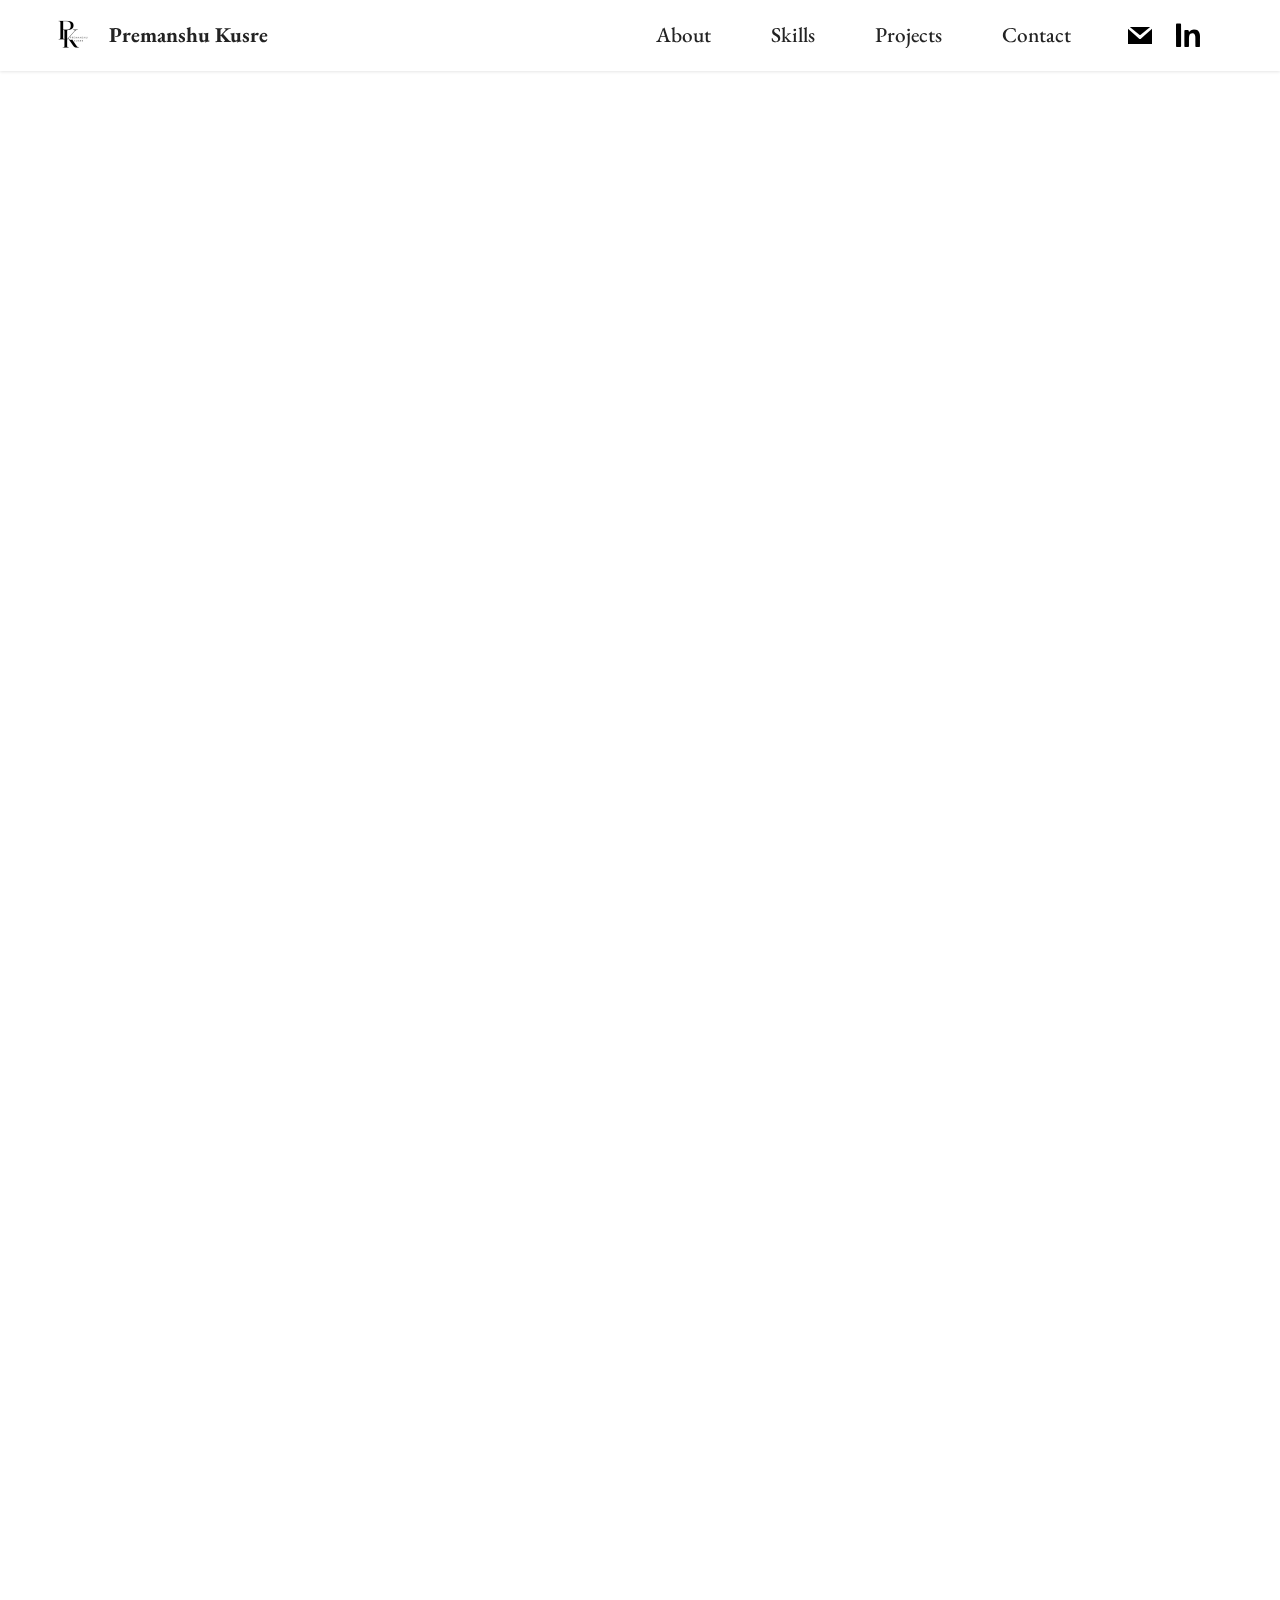
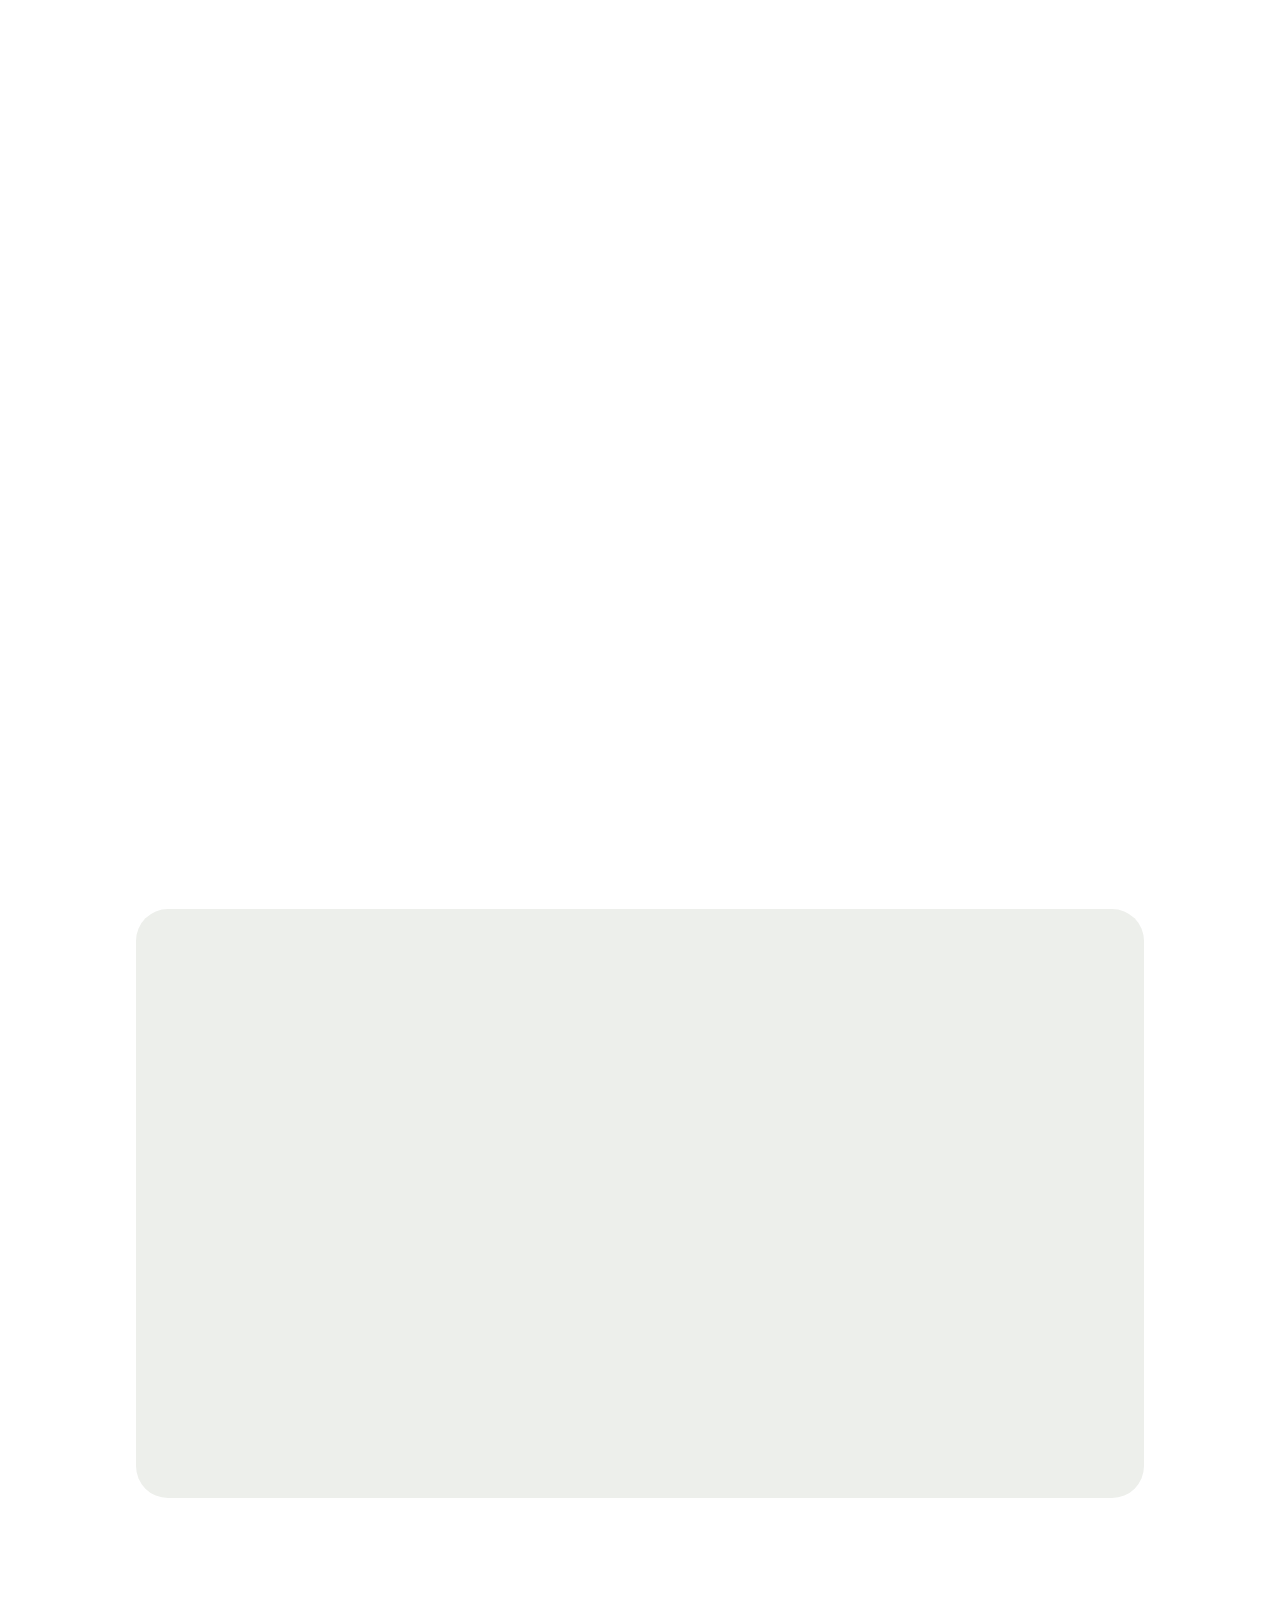
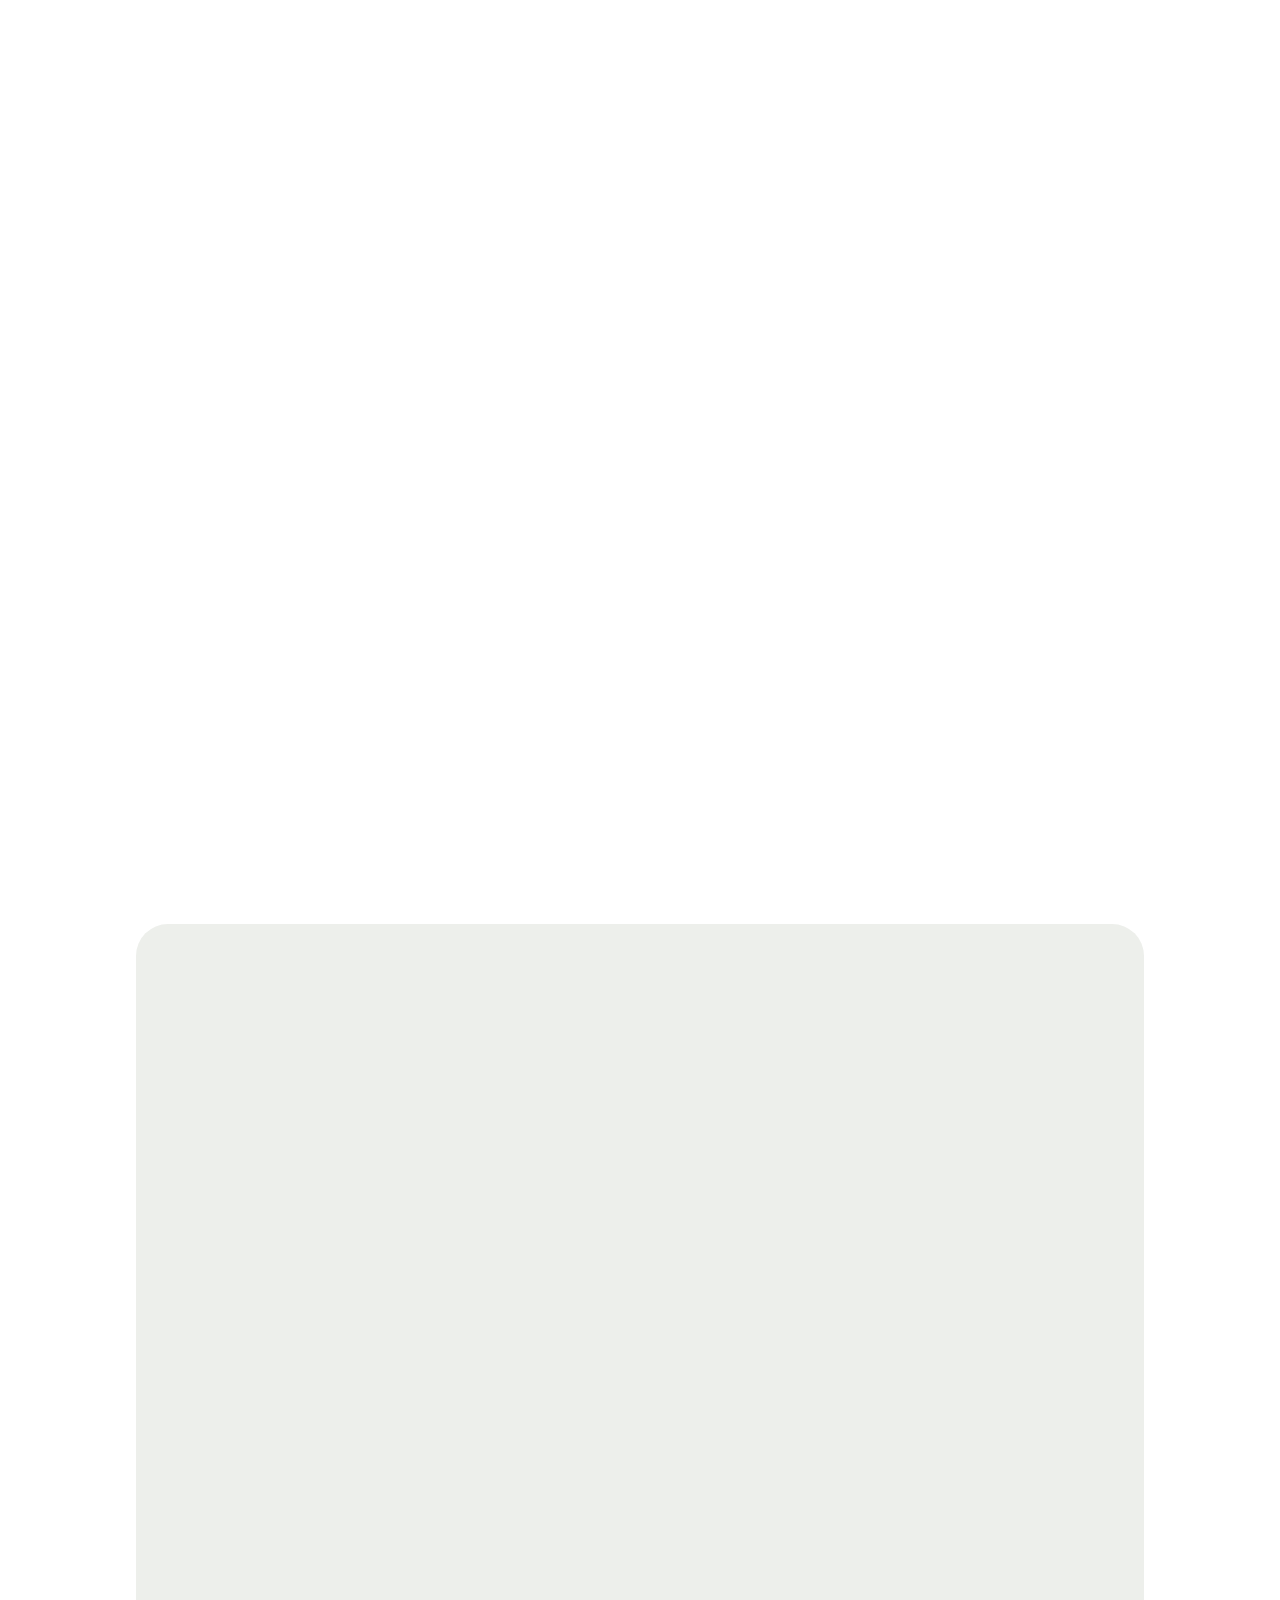
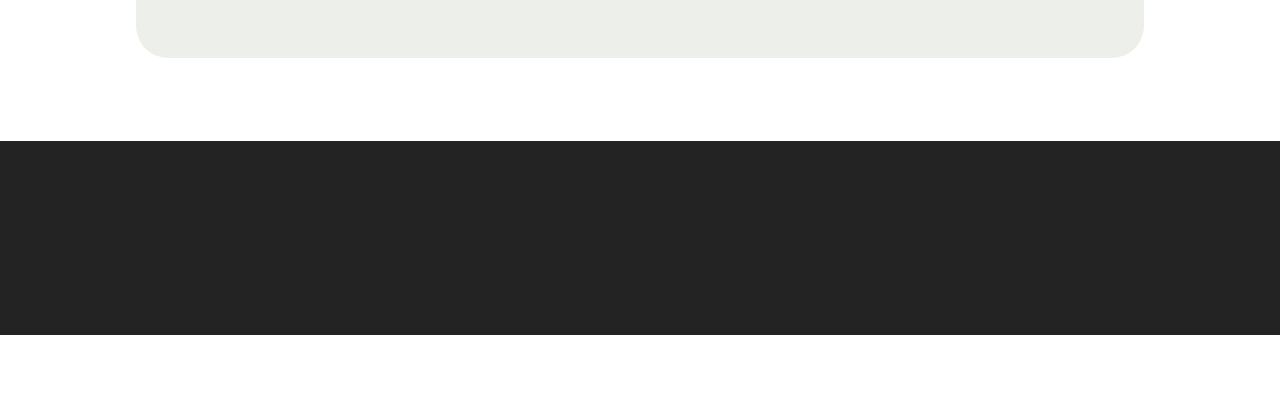
<file: index.html>
<!DOCTYPE html>
<html  >
<head>
  <!-- Site made with Mobirise Website Builder v6.1.12, https://mobirise.com -->
  <meta charset="UTF-8">
  <meta http-equiv="X-UA-Compatible" content="IE=edge">
  <meta name="generator" content="Mobirise v6.1.12, mobirise.com">
  <meta name="viewport" content="width=device-width, initial-scale=1, minimum-scale=1">
  <link rel="shortcut icon" href="assets/images/black20white20minimalist20professional20initial20logo202-96x96.png" type="image/x-icon">
  <meta name="description" content="">
  
  
  <title>Home</title>
  <link rel="stylesheet" href="assets/web/assets/mobirise-icons2/mobirise2.css">
  <link rel="stylesheet" href="assets/bootstrap/css/bootstrap.min.css">
  <link rel="stylesheet" href="assets/animatecss/animate.css">
  <link rel="stylesheet" href="assets/dropdown/css/style.css">
  <link rel="stylesheet" href="assets/socicon/css/styles.css">
  <link rel="stylesheet" href="assets/theme/css/style.css">
  <link rel="preload" href="https://fonts.googleapis.com/css?family=Inter+Tight:100,200,300,400,500,600,700,800,900,100i,200i,300i,400i,500i,600i,700i,800i,900i&display=swap" as="style" onload="this.onload=null;this.rel='stylesheet'">
  <noscript><link rel="stylesheet" href="https://fonts.googleapis.com/css?family=Inter+Tight:100,200,300,400,500,600,700,800,900,100i,200i,300i,400i,500i,600i,700i,800i,900i&display=swap"></noscript>
  <link rel="preload" href="https://fonts.googleapis.com/css?family=EB+Garamond:400,500,600,700,800,400i,500i,600i,700i,800i&display=swap" as="style" onload="this.onload=null;this.rel='stylesheet'">
  <noscript><link rel="stylesheet" href="https://fonts.googleapis.com/css?family=EB+Garamond:400,500,600,700,800,400i,500i,600i,700i,800i&display=swap"></noscript>
  <link rel="preload" as="style" href="assets/mobirise/css/mbr-additional.css?v=GUADx5"><link rel="stylesheet" href="assets/mobirise/css/mbr-additional.css?v=GUADx5" type="text/css">

  
  
  
</head>
<body>
  
  <section data-bs-version="5.1" class="menu menu3 cid-v7r5mDcLUN" once="menu" id="menu3-b">
    
    <nav class="navbar navbar-dropdown navbar-fixed-top navbar-expand-lg">
        <div class="container-fluid">
            <div class="navbar-brand">
                <span class="navbar-logo">
                    <a href="https://mobiri.se">
                        <img src="assets/images/black20white20minimalist20professional20initial20logo202-96x96.png" alt="Mobirise Website Builder" style="height: 3rem;">
                    </a>
                </span>
                <span class="navbar-caption-wrap"><a class="navbar-caption text-black display-4" href="https://mobiri.se">Premanshu Kusre</a></span>
            </div>
            <button class="navbar-toggler" type="button" data-toggle="collapse" data-bs-toggle="collapse" data-target="#navbarSupportedContent" data-bs-target="#navbarSupportedContent" aria-controls="navbarNavAltMarkup" aria-expanded="false" aria-label="Toggle navigation">
                <div class="hamburger">
                    <span></span>
                    <span></span>
                    <span></span>
                    <span></span>
                </div>
            </button>
            <div class="collapse navbar-collapse" id="navbarSupportedContent">
                <ul class="navbar-nav nav-dropdown nav-right" data-app-modern-menu="true"><li class="nav-item"><a class="nav-link link text-black text-primary display-4" href="index.html#content4-d">
                            About&nbsp;</a></li><li class="nav-item"><a class="nav-link link text-black text-primary display-4" href="index.html#features022-k">Skills&nbsp;<br></a></li>
                    <li class="nav-item"><a class="nav-link link text-black text-primary display-4" href="index.html#article07-p">Projects&nbsp;<br></a></li>
                    <li class="nav-item"><a class="nav-link link text-black text-primary display-4" href="index.html#bottom">Contact&nbsp;<br></a>
                    </li></ul>
                <div class="icons-menu">
                    <a class="iconfont-wrapper" href="mailto:premanshukusre04@gmail.com?subject=Portfolio%20Contact%20%E2%80%93%20Premanshu%20Kusre">
                        <span class="p-2 mbr-iconfont socicon-mail socicon"></span>
                    </a>
                    <a class="iconfont-wrapper" href="https://www.linkedin.com/in/premanshu-kusre-69635528b" target="_blank">
                        <span class="p-2 mbr-iconfont socicon-logmein socicon"></span>
                    </a>
                    
                    
                </div>
                
            </div>
        </div>
    </nav>
</section>

<section data-bs-version="5.1" class="header3 cid-v7r5wIBdhy mbr-fullscreen" data-bg-video="https://vimeo.com/928509272?fl=pl&amp;fe=cm" id="header3-c">

    

    <div class="mbr-fallback-image disabled"></div>
    

    <div class="align-center container">
        <div class="row justify-content-end">
            <div class="col-12 col-lg-6">
                <h1 class="mbr-section-title mbr-fonts-style mb-3 display-1"><strong><em>Premanshu Devendra Kusre</em></strong><strong><em><br></em></strong></h1>
                
                <p class="mbr-text mbr-fonts-style display-7"><br>Aspiring Software Developer | B.Tech CSE Student
<br>&nbsp;<br></p>
                
            </div>
        </div>
    </div>
</section>

<section data-bs-version="5.1" class="content4 cid-v7r8IWTpLJ" id="content4-d">
    

    
    
    <div class="container-fluid">
        <div class="row justify-content-center">
            <div class="title col-md-12 col-lg-8">
                <h2 class="mbr-section-title mbr-fonts-style align-center mb-4 display-2"><strong>About Me</strong><br><strong><br></strong></h2>
                <h4 class="mbr-section-subtitle align-center mbr-fonts-style mb-4 display-7"><div>I am a 3rd-year B.Tech Computer Science Engineering student currently pursuing my degree at S. B. Jain Institute of Technology, Management &amp; Research, Nagpur.</div><div><br></div><div>I have a strong interest in software development and problem-solving. I enjoy working on academic projects and exploring new technologies to enhance my technical skills.&nbsp;</div><div><br></div><div>I am currently focused on improving my programming knowledge and gaining practical experience to build a strong foundation for my career as a software developer.</div><div><div>
</div><div>
</div></div></h4>
                
            </div>
        </div>
    </div>
</section>

<section data-bs-version="5.1" class="features22 cid-v7sfu6nZtg" id="features022-k">
  

  
  
  <div class="container-fluid">
    <div class="row mb-5 justify-content-center">
      <div class="col-12 content-head">
        <h3 class="mbr-section-title mbr-fonts-style align-center mb-0 display-2"><strong>Skills</strong></h3>
        
      </div>
    </div>
    <div class="row mbr-masonry" data-masonry="{&quot;percentPosition&quot;: true }">
      <div class="item features-without-image col-12 col-md-6 col-lg-4 item-mb active">
        <div class="item-wrapper">
          <div class="card-box align-left">
            
            <h5 class="card-title mbr-fonts-style display-5"><strong>Core CS Concepts</strong></h5>
            <p class="card-text mbr-fonts-style display-7">Data Structures &amp; Algorithms<br>Object-Oriented Programming Problem Solving&nbsp;<br></p>

            
          </div>
        </div>
      </div><div class="item features-without-image col-12 col-md-6 col-lg-4 item-mb">
        <div class="item-wrapper">
          <div class="card-box align-left">
            
            <h5 class="card-title mbr-fonts-style display-5"><strong>Web Development</strong></h5>
            <p class="card-text mbr-fonts-style display-7">HTML<br>CSS<br>JavaScript&nbsp;<br></p>

            
          </div>
        </div>
      </div>
      
      <div class="item features-without-image col-12 col-md-6 col-lg-4 item-mb">
        <div class="item-wrapper">
          <div class="card-box align-left">
            
            <h5 class="card-title mbr-fonts-style display-5"><strong>Programming Languages</strong></h5>
            <p class="card-text mbr-fonts-style display-7">C<br>Java<br>Python<br>JavaScript<br>SQL&nbsp;<br></p>

            
          </div>
        </div>
      </div><div class="item features-without-image col-12 col-md-6 col-lg-4 item-mb">
        <div class="item-wrapper">
          <div class="card-box align-left">
            
            <h5 class="card-title mbr-fonts-style display-5"><strong>Professional Skills</strong></h5>
            <p class="card-text mbr-fonts-style display-7">Teamwork  
<br>Time Management  
<br>Critical Thinking  
<br>Communication&nbsp;<br><br></p>

            
          </div>
        </div>
      </div><div class="item features-without-image col-12 col-md-6 col-lg-4 item-mb">
        <div class="item-wrapper">
          <div class="card-box align-left">
            
            <h5 class="card-title mbr-fonts-style display-5"><strong>Tools &amp; Technologies</strong></h5>
            <p class="card-text mbr-fonts-style display-7">Git &amp; GitHub  
<br>VS Code  
<br>MySQL  
<br>Canva  
<br>Mobirise&nbsp;<br></p>

            
          </div>
        </div>
      </div><div class="item features-without-image col-12 col-md-6 col-lg-4 item-mb">
        <div class="item-wrapper">
          <div class="card-box align-left">
            
            <h5 class="card-title mbr-fonts-style display-5"><strong>Languages</strong></h5>
            <p class="card-text mbr-fonts-style display-7">English  
<br>Hindi  
<br>Marathi&nbsp;<br></p>

            
          </div>
        </div>
      </div>
      
      
      
    </div>
  </div>
</section>

<section data-bs-version="5.1" class="article07 cid-v80C43XMp3" id="article07-p">
  

  
  
  <div class="container">
    <div class="row justify-content-center">
      <div class="card col-md-12 col-lg-10">
        <div class="card-wrapper">
          <h3 class="card-title mbr-fonts-style mbr-white mt-3 mb-4 display-2">
            <strong>Projects</strong></h3>
          <div class="row card-box align-left">
            <div class="item features-without-image col-12">
              <div class="item-wrapper">
                <h4 class="mbr-section-subtitle mbr-fonts-style mb-3 display-5"><strong>QuizMaster Pro – Programming Quiz Application</strong></h4>
                <p class="mbr-text mbr-fonts-style display-7">QuizMaster is a web-based programming quiz application developed as an academic project.
<br>It allows users to register, log in, attempt quizzes, and view their scores.
<br>
<br>The project demonstrates the practical application of DBMS concepts such as database design, relational tables, and structured queries.
<br>
<br>This project was developed as a group academic project during the 5th semester. 
<br>
<br>Technologies Used: Python (Flask), SQL, HTML, CSS, JavaScript&nbsp;</p>
              </div>
            </div>
            
            
            
          </div>
          
        </div>
      </div>
    </div>
  </div>
</section>

<section data-bs-version="5.1" class="features13 cid-v7rapW7h3l" id="features13-g">

    

    
    
    <div class="container-fluid">
        <div class="row justify-content-center">
            <div class="col-12 col-lg-6">
                <div class="card-wrapper">
                    <div class="card-box align-left">
                        <h4 class="card-title mbr-fonts-style mb-4 display-2"><strong><br></strong><br><br><strong>Virtual Internships &amp; Training</strong></h4>
                        <p class="mbr-text mbr-fonts-style mb-4 display-7">An overview of virtual internships and training undertaken as part of skill development.&nbsp;<br></p>
                        
                    </div>
                </div>
            </div>
            <div class="col-12 col-lg-6">
                <div class="item features-without-image">
                    <div class="item-wrapper mbr-flex">
                        <div class="icon-box">
                            <span class="mbr-iconfont socicon-google socicon"></span>
                        </div>
                        <div class="text-box">
                            <h4 class="icon-title mbr-black mbr-fonts-style new-font"><strong>Android Developer Virtual Internship</strong></h4>
                            <h5 class="icon-text mbr-black mbr-fonts-style display-4">AICTE – EduSkills (Supported by Google for Developers)
<div>Duration: 10 Weeks
</div><div>Gained foundational knowledge of Android application development and mobile app structure.</div><div>
</div></h5>
                        </div>
                    </div>
                </div>
                <div class="item features-without-image">
                    <div class="item-wrapper mbr-flex">
                        <div class="icon-box">
                            <span class="mbr-iconfont socicon-amazon socicon"></span>
                        </div>
                        <div class="text-box">
                            <h4 class="icon-title mbr-black mbr-fonts-style new-font"><strong>Data Engineering Virtual Internship</strong></h4>
                            <h5 class="icon-text mbr-black mbr-fonts-style display-4">AICTE – EduSkills (Curriculum by AWS Academy)
<div>Duration: 10 Weeks
</div><div>Learned fundamentals of data engineering, databases, and cloud-based data processing concepts.</div><div>
</div></h5>
                        </div>
                    </div>
                </div>
                <div class="item features-without-image">
                    <div class="item-wrapper mbr-flex">
                        <div class="icon-box">
                            <span class="mbr-iconfont mobi-mbri-database mobi-mbri"></span>
                        </div>
                        <div class="text-box">
                            <h4 class="icon-title mbr-black mbr-fonts-style new-font"><strong>Data Science Master Virtual Internship</strong></h4>
                            <h5 class="icon-text mbr-black mbr-fonts-style display-4">AICTE – EduSkills (Supported by Altair)
<div>Duration: 10 Weeks
</div><div>Learned basics of data science, data analysis, and data visualization techniques.</div><div>
</div></h5>
                        </div>
                    </div>
                </div>
            </div>
        </div>
    </div>
</section>

<section data-bs-version="5.1" class="article07 cid-v7YOr1F29t mbr-fullscreen" id="article07-o">
  

  
  
  <div class="container-fluid">
    <div class="row justify-content-center">
      <div class="card col-md-12 col-lg-10">
        <div class="card-wrapper">
          <h4 class="card-title mbr-fonts-style mbr-white mt-3 mb-4 display-2"><strong>Education</strong></h4>
          <div class="row card-box align-left">
            <div class="item features-without-image col-12 active">
              <div class="item-wrapper">
                <h4 class="mbr-section-subtitle mbr-fonts-style mb-3 display-5"><strong>B.Tech – Computer Science Engineering</strong></h4>
                <p class="mbr-text mbr-fonts-style display-7">S. B. Jain Institute of Technology, Management &amp; Research, Nagpur  
<br>3rd Year | 6th Semester  
<br>2023 – Present&nbsp;<br></p>
              </div>
            </div><div class="item features-without-image col-12">
              <div class="item-wrapper">
                <h4 class="mbr-section-subtitle mbr-fonts-style mb-3 display-5"><strong>Higher Secondary (12th)</strong></h4>
                <p class="mbr-text mbr-fonts-style display-7">School: The Royal Gondwana Public School, Nagpur<br>  
Board: CBSE<br>Year of Passing: 2023&nbsp;<br></p>
              </div>
            </div><div class="item features-without-image col-12">
              <div class="item-wrapper">
                <h4 class="mbr-section-subtitle mbr-fonts-style mb-3 display-5"><strong>Secondary (10th)</strong></h4>
                <p class="mbr-text mbr-fonts-style display-7">School: Sri Guru Harkrishan Public School<br>  
Board: CBSE<br>Year of Passing: 2021&nbsp;<br></p>
              </div>
            </div>
            
            
            
          </div>
          
        </div>
      </div>
    </div>
  </div>
</section>

<section data-bs-version="5.1" class="footer3 cid-v7rblW4wLO" once="footers" id="footer3-i">

    

    

    <div class="container-fluid">
        <div class="media-container-row align-center mbr-white">
            
            <div class="row social-row">
                <div class="social-list align-right pb-2">
                    
                    
                    
                    
                    
                    
                <div class="soc-item">
                        <a href="mailto:premanshukusre04@gmail.com?subject=Portfolio%20Contact%20%E2%80%93%20Premanshu%20Kusre">
                            <span class="mbr-iconfont mbr-iconfont-social socicon-mail socicon"></span>
                        </a>
                    </div><div class="soc-item">
                        <a href="https://www.linkedin.com/in/premanshu-kusre-69635528b" target="_blank">
                            <span class="mbr-iconfont mbr-iconfont-social socicon-logmein socicon"></span>
                        </a>
                    </div></div>
            </div>
            <div class="row row-copirayt">
                <p class="mbr-text mb-0 mbr-fonts-style mbr-white align-center display-7">© 2025 Premanshu Devendra Kusre. All Rights Reserved.&nbsp;<br></p>
            </div>
        </div>
    </div>
</section><section class="display-7" style="padding: 0;align-items: center;justify-content: center;flex-wrap: wrap;    align-content: center;display: flex;position: relative;height: 4rem;"><a href="https://mobiri.se/" style="flex: 1 1;height: 4rem;position: absolute;width: 100%;z-index: 1;"><img alt="" style="height: 4rem;" src="[data-uri]"></a><p style="margin: 0;text-align: center;" class="display-7">&#8204;</p><a style="z-index:1" href="https://mobirise.com/builder/ai-website-maker.html">Best AI Website Maker</a></section><script src="assets/bootstrap/js/bootstrap.bundle.min.js"></script>  <script src="assets/smoothscroll/smooth-scroll.js"></script>  <script src="assets/ytplayer/index.js"></script>  <script src="assets/dropdown/js/navbar-dropdown.js"></script>  <script src="assets/vimeoplayer/player.js"></script>  <script src="assets/masonry/masonry.pkgd.min.js"></script>  <script src="assets/imagesloaded/imagesloaded.pkgd.min.js"></script>  <script src="assets/theme/js/script.js"></script>  
  
  
 <div id="scrollToTop" class="scrollToTop mbr-arrow-up"><a style="text-align: center;"><i class="mbr-arrow-up-icon mbr-arrow-up-icon-cm cm-icon cm-icon-smallarrow-up"></i></a></div>
    <input name="animation" type="hidden">
  </body>
</html>
</file>
<file: assets/web/assets/mobirise-icons2/mobirise2.css>
@font-face {
  font-family: 'Moririse2';
  font-display: swap;
  src:  url('mobirise2.eot?f2bix4');
  src:  url('mobirise2.eot?f2bix4#iefix') format('embedded-opentype'),
    url('mobirise2.woff2?f2bix4') format('woff2'),
    url('mobirise2.woff?f2bix4') format('woff'),
    url('mobirise2.ttf?f2bix4') format('truetype'),
    url('mobirise2.svg?f2bix4#mobirise2') format('svg');
  font-weight: normal;
  font-style: normal;
}

[class^="mobi-"], [class*=" mobi-"] {
  /* use !important to prevent issues with browser extensions that change fonts */
  font-family: 'Moririse2' !important;
  speak: none;
  font-style: normal;
  font-weight: normal;
  font-variant: normal;
  text-transform: none;
  line-height: 1;

  /* Better Font Rendering =========== */
  -webkit-font-smoothing: antialiased;
  -moz-osx-font-smoothing: grayscale;
}

.mobi-mbri-add-submenu:before {
  content: "\e900";
}
.mobi-mbri-alert:before {
  content: "\e901";
}
.mobi-mbri-align-center:before {
  content: "\e902";
}
.mobi-mbri-align-justify:before {
  content: "\e903";
}
.mobi-mbri-align-left:before {
  content: "\e904";
}
.mobi-mbri-align-right:before {
  content: "\e905";
}
.mobi-mbri-android:before {
  content: "\e906";
}
.mobi-mbri-apple:before {
  content: "\e907";
}
.mobi-mbri-arrow-down:before {
  content: "\e908";
}
.mobi-mbri-arrow-next:before {
  content: "\e909";
}
.mobi-mbri-arrow-prev:before {
  content: "\e90a";
}
.mobi-mbri-arrow-up:before {
  content: "\e90b";
}
.mobi-mbri-bold:before {
  content: "\e90c";
}
.mobi-mbri-bookmark:before {
  content: "\e90d";
}
.mobi-mbri-bootstrap:before {
  content: "\e90e";
}
.mobi-mbri-briefcase:before {
  content: "\e90f";
}
.mobi-mbri-browse:before {
  content: "\e910";
}
.mobi-mbri-bulleted-list:before {
  content: "\e911";
}
.mobi-mbri-calendar:before {
  content: "\e912";
}
.mobi-mbri-camera:before {
  content: "\e913";
}
.mobi-mbri-cart-add:before {
  content: "\e914";
}
.mobi-mbri-cart-full:before {
  content: "\e915";
}
.mobi-mbri-cash:before {
  content: "\e916";
}
.mobi-mbri-change-style:before {
  content: "\e917";
}
.mobi-mbri-chat:before {
  content: "\e918";
}
.mobi-mbri-clock:before {
  content: "\e919";
}
.mobi-mbri-close:before {
  content: "\e91a";
}
.mobi-mbri-cloud:before {
  content: "\e91b";
}
.mobi-mbri-code:before {
  content: "\e91c";
}
.mobi-mbri-contact-form:before {
  content: "\e91d";
}
.mobi-mbri-credit-card:before {
  content: "\e91e";
}
.mobi-mbri-cursor-click:before {
  content: "\e91f";
}
.mobi-mbri-cust-feedback:before {
  content: "\e920";
}
.mobi-mbri-database:before {
  content: "\e921";
}
.mobi-mbri-delivery:before {
  content: "\e922";
}
.mobi-mbri-desktop:before {
  content: "\e923";
}
.mobi-mbri-devices:before {
  content: "\e924";
}
.mobi-mbri-down:before {
  content: "\e925";
}
.mobi-mbri-download-2:before {
  content: "\e926";
}
.mobi-mbri-download:before {
  content: "\e927";
}
.mobi-mbri-drag-n-drop-2:before {
  content: "\e928";
}
.mobi-mbri-drag-n-drop:before {
  content: "\e929";
}
.mobi-mbri-edit-2:before {
  content: "\e92a";
}
.mobi-mbri-edit:before {
  content: "\e92b";
}
.mobi-mbri-error:before {
  content: "\e92c";
}
.mobi-mbri-extension:before {
  content: "\e92d";
}
.mobi-mbri-features:before {
  content: "\e92e";
}
.mobi-mbri-file:before {
  content: "\e92f";
}
.mobi-mbri-flag:before {
  content: "\e930";
}
.mobi-mbri-folder:before {
  content: "\e931";
}
.mobi-mbri-gift:before {
  content: "\e932";
}
.mobi-mbri-github:before {
  content: "\e933";
}
.mobi-mbri-globe-2:before {
  content: "\e934";
}
.mobi-mbri-globe:before {
  content: "\e935";
}
.mobi-mbri-growing-chart:before {
  content: "\e936";
}
.mobi-mbri-hearth:before {
  content: "\e937";
}
.mobi-mbri-help:before {
  content: "\e938";
}
.mobi-mbri-home:before {
  content: "\e939";
}
.mobi-mbri-hot-cup:before {
  content: "\e93a";
}
.mobi-mbri-idea:before {
  content: "\e93b";
}
.mobi-mbri-image-gallery:before {
  content: "\e93c";
}
.mobi-mbri-image-slider:before {
  content: "\e93d";
}
.mobi-mbri-info:before {
  content: "\e93e";
}
.mobi-mbri-italic:before {
  content: "\e93f";
}
.mobi-mbri-key:before {
  content: "\e940";
}
.mobi-mbri-laptop:before {
  content: "\e941";
}
.mobi-mbri-layers:before {
  content: "\e942";
}
.mobi-mbri-left-right:before {
  content: "\e943";
}
.mobi-mbri-left:before {
  content: "\e944";
}
.mobi-mbri-letter:before {
  content: "\e945";
}
.mobi-mbri-like:before {
  content: "\e946";
}
.mobi-mbri-link:before {
  content: "\e947";
}
.mobi-mbri-lock:before {
  content: "\e948";
}
.mobi-mbri-login:before {
  content: "\e949";
}
.mobi-mbri-logout:before {
  content: "\e94a";
}
.mobi-mbri-magic-stick:before {
  content: "\e94b";
}
.mobi-mbri-map-pin:before {
  content: "\e94c";
}
.mobi-mbri-menu:before {
  content: "\e94d";
}
.mobi-mbri-mobile-2:before {
  content: "\e94e";
}
.mobi-mbri-mobile-horizontal:before {
  content: "\e94f";
}
.mobi-mbri-mobile:before {
  content: "\e950";
}
.mobi-mbri-mobirise:before {
  content: "\e951";
}
.mobi-mbri-more-horizontal:before {
  content: "\e952";
}
.mobi-mbri-more-vertical:before {
  content: "\e953";
}
.mobi-mbri-music:before {
  content: "\e954";
}
.mobi-mbri-new-file:before {
  content: "\e955";
}
.mobi-mbri-numbered-list:before {
  content: "\e956";
}
.mobi-mbri-opened-folder:before {
  content: "\e957";
}
.mobi-mbri-pages:before {
  content: "\e958";
}
.mobi-mbri-paper-plane:before {
  content: "\e959";
}
.mobi-mbri-paperclip:before {
  content: "\e95a";
}
.mobi-mbri-phone:before {
  content: "\e95b";
}
.mobi-mbri-photo:before {
  content: "\e95c";
}
.mobi-mbri-photos:before {
  content: "\e95d";
}
.mobi-mbri-pin:before {
  content: "\e95e";
}
.mobi-mbri-play:before {
  content: "\e95f";
}
.mobi-mbri-plus:before {
  content: "\e960";
}
.mobi-mbri-preview:before {
  content: "\e961";
}
.mobi-mbri-print:before {
  content: "\e962";
}
.mobi-mbri-protect:before {
  content: "\e963";
}
.mobi-mbri-question:before {
  content: "\e964";
}
.mobi-mbri-quote-left:before {
  content: "\e965";
}
.mobi-mbri-quote-right:before {
  content: "\e966";
}
.mobi-mbri-redo:before {
  content: "\e967";
}
.mobi-mbri-refresh:before {
  content: "\e968";
}
.mobi-mbri-responsive-2:before {
  content: "\e969";
}
.mobi-mbri-responsive:before {
  content: "\e96a";
}
.mobi-mbri-right:before {
  content: "\e96b";
}
.mobi-mbri-rocket:before {
  content: "\e96c";
}
.mobi-mbri-sad-face:before {
  content: "\e96d";
}
.mobi-mbri-sale:before {
  content: "\e96e";
}
.mobi-mbri-save:before {
  content: "\e96f";
}
.mobi-mbri-search:before {
  content: "\e970";
}
.mobi-mbri-setting-2:before {
  content: "\e971";
}
.mobi-mbri-setting-3:before {
  content: "\e972";
}
.mobi-mbri-setting:before {
  content: "\e973";
}
.mobi-mbri-share:before {
  content: "\e974";
}
.mobi-mbri-shopping-bag:before {
  content: "\e975";
}
.mobi-mbri-shopping-basket:before {
  content: "\e976";
}
.mobi-mbri-shopping-cart:before {
  content: "\e977";
}
.mobi-mbri-sites:before {
  content: "\e978";
}
.mobi-mbri-smile-face:before {
  content: "\e979";
}
.mobi-mbri-speed:before {
  content: "\e97a";
}
.mobi-mbri-star:before {
  content: "\e97b";
}
.mobi-mbri-success:before {
  content: "\e97c";
}
.mobi-mbri-sun:before {
  content: "\e97d";
}
.mobi-mbri-sun2:before {
  content: "\e97e";
}
.mobi-mbri-tablet-vertical:before {
  content: "\e97f";
}
.mobi-mbri-tablet:before {
  content: "\e980";
}
.mobi-mbri-target:before {
  content: "\e981";
}
.mobi-mbri-timer:before {
  content: "\e982";
}
.mobi-mbri-to-ftp:before {
  content: "\e983";
}
.mobi-mbri-to-local-drive:before {
  content: "\e984";
}
.mobi-mbri-touch-swipe:before {
  content: "\e985";
}
.mobi-mbri-touch:before {
  content: "\e986";
}
.mobi-mbri-trash:before {
  content: "\e987";
}
.mobi-mbri-underline:before {
  content: "\e988";
}
.mobi-mbri-undo:before {
  content: "\e989";
}
.mobi-mbri-unlink:before {
  content: "\e98a";
}
.mobi-mbri-unlock:before {
  content: "\e98b";
}
.mobi-mbri-up-down:before {
  content: "\e98c";
}
.mobi-mbri-up:before {
  content: "\e98d";
}
.mobi-mbri-update:before {
  content: "\e98e";
}
.mobi-mbri-upload-2:before {
  content: "\e98f";
}
.mobi-mbri-upload:before {
  content: "\e990";
}
.mobi-mbri-user-2:before {
  content: "\e991";
}
.mobi-mbri-user:before {
  content: "\e992";
}
.mobi-mbri-users:before {
  content: "\e993";
}
.mobi-mbri-video-play:before {
  content: "\e994";
}
.mobi-mbri-video:before {
  content: "\e995";
}
.mobi-mbri-watch:before {
  content: "\e996";
}
.mobi-mbri-website-theme-2:before {
  content: "\e997";
}
.mobi-mbri-website-theme:before {
  content: "\e998";
}
.mobi-mbri-wifi:before {
  content: "\e999";
}
.mobi-mbri-windows:before {
  content: "\e99a";
}
.mobi-mbri-zoom-in:before {
  content: "\e99b";
}
.mobi-mbri-zoom-out:before {
  content: "\e99c";
}
</file>
<file: assets/dropdown/css/style.css>
.navbar-dropdown {
  left: 0;
  padding: 0;
  position: absolute;
  right: 0;
  top: 0;
  transition: all 0.45s ease;
  z-index: 1030;
  background: #282828; }
  .navbar-dropdown .navbar-logo {
    margin-right: 0.8rem;
    transition: margin 0.3s ease-in-out;
    vertical-align: middle; }
    .navbar-dropdown .navbar-logo img {
      height: 3.125rem;
      transition: all 0.3s ease-in-out; }
    .navbar-dropdown .navbar-logo.mbr-iconfont {
      font-size: 3.125rem;
      line-height: 3.125rem; }
  .navbar-dropdown .navbar-caption {
    font-weight: 700;
    white-space: normal;
    vertical-align: -4px;
    line-height: 3.125rem !important; }
    .navbar-dropdown .navbar-caption, .navbar-dropdown .navbar-caption:hover {
      color: inherit;
      text-decoration: none; }
  .navbar-dropdown .mbr-iconfont + .navbar-caption {
    vertical-align: -1px; }
  .navbar-dropdown.navbar-fixed-top {
    position: fixed; }
  .navbar-dropdown .navbar-brand span {
    vertical-align: -4px; }
  .navbar-dropdown.bg-color.transparent {
    background: none; }
  .navbar-dropdown.navbar-short .navbar-brand {
    padding: 0.625rem 0; }
    .navbar-dropdown.navbar-short .navbar-brand span {
      vertical-align: -1px; }
  .navbar-dropdown.navbar-short .navbar-caption {
    line-height: 2.375rem !important;
    vertical-align: -2px; }
  .navbar-dropdown.navbar-short .navbar-logo {
    margin-right: 0.5rem; }
    .navbar-dropdown.navbar-short .navbar-logo img {
      height: 2.375rem; }
    .navbar-dropdown.navbar-short .navbar-logo.mbr-iconfont {
      font-size: 2.375rem;
      line-height: 2.375rem; }
  .navbar-dropdown.navbar-short .mbr-table-cell {
    height: 3.625rem; }
  .navbar-dropdown .navbar-close {
    left: 0.6875rem;
    position: fixed;
    top: 0.75rem;
    z-index: 1000; }
  .navbar-dropdown .hamburger-icon {
    content: "";
    display: inline-block;
    vertical-align: middle;
    width: 16px;
    -webkit-box-shadow: 0 -6px 0 1px #282828,0 0 0 1px #282828,0 6px 0 1px #282828;
    -moz-box-shadow: 0 -6px 0 1px #282828,0 0 0 1px #282828,0 6px 0 1px #282828;
    box-shadow: 0 -6px 0 1px #282828,0 0 0 1px #282828,0 6px 0 1px #282828; }

.dropdown-menu .dropdown-toggle[data-toggle="dropdown-submenu"]::after {
  border-bottom: 0.35em solid transparent;
  border-left: 0.35em solid;
  border-right: 0;
  border-top: 0.35em solid transparent;
  margin-left: 0.3rem; }

.dropdown-menu .dropdown-item:focus {
  outline: 0; }

.nav-dropdown {
  font-size: 0.75rem;
  font-weight: 500;
  height: auto !important; }
  .nav-dropdown .nav-btn {
    padding-left: 1rem; }
  .nav-dropdown .link {
    margin: .667em 1.667em;
    font-weight: 500;
    padding: 0;
    transition: color .2s ease-in-out; }
    .nav-dropdown .link.dropdown-toggle {
      margin-right: 2.583em; }
      .nav-dropdown .link.dropdown-toggle::after {
        margin-left: .25rem;
        border-top: 0.35em solid;
        border-right: 0.35em solid transparent;
        border-left: 0.35em solid transparent;
        border-bottom: 0; }
      .nav-dropdown .link.dropdown-toggle[aria-expanded="true"] {
        margin: 0;
        padding: 0.667em 3.263em  0.667em 1.667em; }
  .nav-dropdown .link::after,
  .nav-dropdown .dropdown-item::after {
    color: inherit; }
  .nav-dropdown .btn {
    font-size: 0.75rem;
    font-weight: 700;
    letter-spacing: 0;
    margin-bottom: 0;
    padding-left: 1.25rem;
    padding-right: 1.25rem; }
  .nav-dropdown .dropdown-menu {
    border-radius: 0;
    border: 0;
    left: 0;
    margin: 0;
    padding-bottom: 1.25rem;
    padding-top: 1.25rem;
    position: relative; }
  .nav-dropdown .dropdown-submenu {
    margin-left: 0.125rem;
    top: 0; }
  .nav-dropdown .dropdown-item {
    font-weight: 500;
    line-height: 2;
    padding: 0.3846em 4.615em 0.3846em 1.5385em;
    position: relative;
    transition: color .2s ease-in-out, background-color .2s ease-in-out; }
    .nav-dropdown .dropdown-item::after {
      margin-top: -0.3077em;
      position: absolute;
      right: 1.1538em;
      top: 50%; }
    .nav-dropdown .dropdown-item:focus, .nav-dropdown .dropdown-item:hover {
      background: none; }

@media (max-width: 767px) {
  .nav-dropdown.navbar-toggleable-sm {
    bottom: 0;
    display: none;
    left: 0;
    overflow-x: hidden;
    position: fixed;
    top: 0;
    transform: translateX(-100%);
    -ms-transform: translateX(-100%);
    -webkit-transform: translateX(-100%);
    width: 18.75rem;
    z-index: 999; } }
.nav-dropdown.navbar-toggleable-xl {
  bottom: 0;
  display: none;
  left: 0;
  overflow-x: hidden;
  position: fixed;
  top: 0;
  transform: translateX(-100%);
  -ms-transform: translateX(-100%);
  -webkit-transform: translateX(-100%);
  width: 18.75rem;
  z-index: 999; }

.nav-dropdown-sm {
  display: block !important;
  overflow-x: hidden;
  overflow: auto;
  padding-top: 3.875rem; }
  .nav-dropdown-sm::after {
    content: "";
    display: block;
    height: 3rem;
    width: 100%; }
  .nav-dropdown-sm.collapse.in ~ .navbar-close {
    display: block !important; }
  .nav-dropdown-sm.collapsing, .nav-dropdown-sm.collapse.in {
    transform: translateX(0);
    -ms-transform: translateX(0);
    -webkit-transform: translateX(0);
    transition: all 0.25s ease-out;
    -webkit-transition: all 0.25s ease-out;
    background: #282828; }
  .nav-dropdown-sm.collapsing[aria-expanded="false"] {
    transform: translateX(-100%);
    -ms-transform: translateX(-100%);
    -webkit-transform: translateX(-100%); }
  .nav-dropdown-sm .nav-item {
    display: block;
    margin-left: 0 !important;
    padding-left: 0; }
  .nav-dropdown-sm .link,
  .nav-dropdown-sm .dropdown-item {
    border-top: 1px dotted rgba(255, 255, 255, 0.1);
    font-size: 0.8125rem;
    line-height: 1.6;
    margin: 0 !important;
    padding: 0.875rem 2.4rem 0.875rem 1.5625rem !important;
    position: relative;
    white-space: normal; }
    .nav-dropdown-sm .link:focus, .nav-dropdown-sm .link:hover,
    .nav-dropdown-sm .dropdown-item:focus,
    .nav-dropdown-sm .dropdown-item:hover {
      background: rgba(0, 0, 0, 0.2) !important;
      color: #c0a375; }
  .nav-dropdown-sm .nav-btn {
    position: relative;
    padding: 1.5625rem 1.5625rem 0 1.5625rem; }
    .nav-dropdown-sm .nav-btn::before {
      border-top: 1px dotted rgba(255, 255, 255, 0.1);
      content: "";
      left: 0;
      position: absolute;
      top: 0;
      width: 100%; }
    .nav-dropdown-sm .nav-btn + .nav-btn {
      padding-top: 0.625rem; }
      .nav-dropdown-sm .nav-btn + .nav-btn::before {
        display: none; }
  .nav-dropdown-sm .btn {
    padding: 0.625rem 0; }
  .nav-dropdown-sm .dropdown-toggle[data-toggle="dropdown-submenu"]::after {
    margin-left: .25rem;
    border-top: 0.35em solid;
    border-right: 0.35em solid transparent;
    border-left: 0.35em solid transparent;
    border-bottom: 0; }
  .nav-dropdown-sm .dropdown-toggle[data-toggle="dropdown-submenu"][aria-expanded="true"]::after {
    border-top: 0;
    border-right: 0.35em solid transparent;
    border-left: 0.35em solid transparent;
    border-bottom: 0.35em solid; }
  .nav-dropdown-sm .dropdown-menu {
    margin: 0;
    padding: 0;
    position: relative;
    top: 0;
    left: 0;
    width: 100%;
    border: 0;
    float: none;
    border-radius: 0;
    background: none; }
  .nav-dropdown-sm .dropdown-submenu {
    left: 100%;
    margin-left: 0.125rem;
    margin-top: -1.25rem;
    top: 0; }

.navbar-toggleable-sm .nav-dropdown .dropdown-menu {
  position: absolute; }

.navbar-toggleable-sm .nav-dropdown .dropdown-submenu {
  left: 100%;
  margin-left: 0.125rem;
  margin-top: -1.25rem;
  top: 0; }

.navbar-toggleable-sm.opened .nav-dropdown .dropdown-menu {
  position: relative; }

.navbar-toggleable-sm.opened .nav-dropdown .dropdown-submenu {
  left: 0;
  margin-left: 00rem;
  margin-top: 0rem;
  top: 0; }

.is-builder .nav-dropdown.collapsing {
  transition: none !important; }
</file>
<file: assets/socicon/css/styles.css>
@charset "UTF-8";

@font-face {
  font-family: 'Socicon';
  src:  url('../fonts/socicon.eot');
  src:  url('../fonts/socicon.eot?#iefix') format('embedded-opentype'),
    url('../fonts/socicon.woff2') format('woff2'),
    url('../fonts/socicon.ttf') format('truetype'),
    url('../fonts/socicon.woff') format('woff'),
    url('../fonts/socicon.svg#socicon') format('svg');
  font-weight: normal;
  font-style: normal;
  font-display: swap;
}

[data-icon]:before {
  font-family: "socicon" !important;
  content: attr(data-icon);
  font-style: normal !important;
  font-weight: normal !important;
  font-variant: normal !important;
  text-transform: none !important;
  speak: none;
  line-height: 1;
  -webkit-font-smoothing: antialiased;
  -moz-osx-font-smoothing: grayscale;
}

[class^="socicon-"], [class*=" socicon-"] {
  /* use !important to prevent issues with browser extensions that change fonts */
  font-family: 'Socicon' !important;
  speak: none;
  font-style: normal;
  font-weight: normal;
  font-variant: normal;
  text-transform: none;
  line-height: 1;

  /* Better Font Rendering =========== */
  -webkit-font-smoothing: antialiased;
  -moz-osx-font-smoothing: grayscale;
}

.socicon-500px:before {
  content: "\e000";
}
.socicon-8tracks:before {
  content: "\e001";
}
.socicon-airbnb:before {
  content: "\e002";
}
.socicon-alliance:before {
  content: "\e003";
}
.socicon-amazon:before {
  content: "\e004";
}
.socicon-amplement:before {
  content: "\e005";
}
.socicon-android:before {
  content: "\e006";
}
.socicon-angellist:before {
  content: "\e007";
}
.socicon-apple:before {
  content: "\e008";
}
.socicon-appnet:before {
  content: "\e009";
}
.socicon-baidu:before {
  content: "\e00a";
}
.socicon-bandcamp:before {
  content: "\e00b";
}
.socicon-battlenet:before {
  content: "\e00c";
}
.socicon-mixer:before {
  content: "\e00d";
}
.socicon-bebee:before {
  content: "\e00e";
}
.socicon-bebo:before {
  content: "\e00f";
}
.socicon-behance:before {
  content: "\e010";
}
.socicon-blizzard:before {
  content: "\e011";
}
.socicon-blogger:before {
  content: "\e012";
}
.socicon-buffer:before {
  content: "\e013";
}
.socicon-chrome:before {
  content: "\e014";
}
.socicon-coderwall:before {
  content: "\e015";
}
.socicon-curse:before {
  content: "\e016";
}
.socicon-dailymotion:before {
  content: "\e017";
}
.socicon-deezer:before {
  content: "\e018";
}
.socicon-delicious:before {
  content: "\e019";
}
.socicon-deviantart:before {
  content: "\e01a";
}
.socicon-diablo:before {
  content: "\e01b";
}
.socicon-digg:before {
  content: "\e01c";
}
.socicon-discord:before {
  content: "\e01d";
}
.socicon-disqus:before {
  content: "\e01e";
}
.socicon-douban:before {
  content: "\e01f";
}
.socicon-draugiem:before {
  content: "\e020";
}
.socicon-dribbble:before {
  content: "\e021";
}
.socicon-drupal:before {
  content: "\e022";
}
.socicon-ebay:before {
  content: "\e023";
}
.socicon-ello:before {
  content: "\e024";
}
.socicon-endomodo:before {
  content: "\e025";
}
.socicon-envato:before {
  content: "\e026";
}
.socicon-etsy:before {
  content: "\e027";
}
.socicon-facebook:before {
  content: "\e028";
}
.socicon-feedburner:before {
  content: "\e029";
}
.socicon-filmweb:before {
  content: "\e02a";
}
.socicon-firefox:before {
  content: "\e02b";
}
.socicon-flattr:before {
  content: "\e02c";
}
.socicon-flickr:before {
  content: "\e02d";
}
.socicon-formulr:before {
  content: "\e02e";
}
.socicon-forrst:before {
  content: "\e02f";
}
.socicon-foursquare:before {
  content: "\e030";
}
.socicon-friendfeed:before {
  content: "\e031";
}
.socicon-github:before {
  content: "\e032";
}
.socicon-goodreads:before {
  content: "\e033";
}
.socicon-google:before {
  content: "\e034";
}
.socicon-googlescholar:before {
  content: "\e035";
}
.socicon-googlegroups:before {
  content: "\e036";
}
.socicon-googlephotos:before {
  content: "\e037";
}
.socicon-googleplus:before {
  content: "\e038";
}
.socicon-grooveshark:before {
  content: "\e039";
}
.socicon-hackerrank:before {
  content: "\e03a";
}
.socicon-hearthstone:before {
  content: "\e03b";
}
.socicon-hellocoton:before {
  content: "\e03c";
}
.socicon-heroes:before {
  content: "\e03d";
}
.socicon-smashcast:before {
  content: "\e03e";
}
.socicon-horde:before {
  content: "\e03f";
}
.socicon-houzz:before {
  content: "\e040";
}
.socicon-icq:before {
  content: "\e041";
}
.socicon-identica:before {
  content: "\e042";
}
.socicon-imdb:before {
  content: "\e043";
}
.socicon-instagram:before {
  content: "\e044";
}
.socicon-issuu:before {
  content: "\e045";
}
.socicon-istock:before {
  content: "\e046";
}
.socicon-itunes:before {
  content: "\e047";
}
.socicon-keybase:before {
  content: "\e048";
}
.socicon-lanyrd:before {
  content: "\e049";
}
.socicon-lastfm:before {
  content: "\e04a";
}
.socicon-line:before {
  content: "\e04b";
}
.socicon-linkedin:before {
  content: "\e04c";
}
.socicon-livejournal:before {
  content: "\e04d";
}
.socicon-lyft:before {
  content: "\e04e";
}
.socicon-macos:before {
  content: "\e04f";
}
.socicon-mail:before {
  content: "\e050";
}
.socicon-medium:before {
  content: "\e051";
}
.socicon-meetup:before {
  content: "\e052";
}
.socicon-mixcloud:before {
  content: "\e053";
}
.socicon-modelmayhem:before {
  content: "\e054";
}
.socicon-mumble:before {
  content: "\e055";
}
.socicon-myspace:before {
  content: "\e056";
}
.socicon-newsvine:before {
  content: "\e057";
}
.socicon-nintendo:before {
  content: "\e058";
}
.socicon-npm:before {
  content: "\e059";
}
.socicon-odnoklassniki:before {
  content: "\e05a";
}
.socicon-openid:before {
  content: "\e05b";
}
.socicon-opera:before {
  content: "\e05c";
}
.socicon-outlook:before {
  content: "\e05d";
}
.socicon-overwatch:before {
  content: "\e05e";
}
.socicon-patreon:before {
  content: "\e05f";
}
.socicon-paypal:before {
  content: "\e060";
}
.socicon-periscope:before {
  content: "\e061";
}
.socicon-persona:before {
  content: "\e062";
}
.socicon-pinterest:before {
  content: "\e063";
}
.socicon-play:before {
  content: "\e064";
}
.socicon-player:before {
  content: "\e065";
}
.socicon-playstation:before {
  content: "\e066";
}
.socicon-pocket:before {
  content: "\e067";
}
.socicon-qq:before {
  content: "\e068";
}
.socicon-quora:before {
  content: "\e069";
}
.socicon-raidcall:before {
  content: "\e06a";
}
.socicon-ravelry:before {
  content: "\e06b";
}
.socicon-reddit:before {
  content: "\e06c";
}
.socicon-renren:before {
  content: "\e06d";
}
.socicon-researchgate:before {
  content: "\e06e";
}
.socicon-residentadvisor:before {
  content: "\e06f";
}
.socicon-reverbnation:before {
  content: "\e070";
}
.socicon-rss:before {
  content: "\e071";
}
.socicon-sharethis:before {
  content: "\e072";
}
.socicon-skype:before {
  content: "\e073";
}
.socicon-slideshare:before {
  content: "\e074";
}
.socicon-smugmug:before {
  content: "\e075";
}
.socicon-snapchat:before {
  content: "\e076";
}
.socicon-songkick:before {
  content: "\e077";
}
.socicon-soundcloud:before {
  content: "\e078";
}
.socicon-spotify:before {
  content: "\e079";
}
.socicon-stackexchange:before {
  content: "\e07a";
}
.socicon-stackoverflow:before {
  content: "\e07b";
}
.socicon-starcraft:before {
  content: "\e07c";
}
.socicon-stayfriends:before {
  content: "\e07d";
}
.socicon-steam:before {
  content: "\e07e";
}
.socicon-storehouse:before {
  content: "\e07f";
}
.socicon-strava:before {
  content: "\e080";
}
.socicon-streamjar:before {
  content: "\e081";
}
.socicon-stumbleupon:before {
  content: "\e082";
}
.socicon-swarm:before {
  content: "\e083";
}
.socicon-teamspeak:before {
  content: "\e084";
}
.socicon-teamviewer:before {
  content: "\e085";
}
.socicon-technorati:before {
  content: "\e086";
}
.socicon-telegram:before {
  content: "\e087";
}
.socicon-tripadvisor:before {
  content: "\e088";
}
.socicon-tripit:before {
  content: "\e089";
}
.socicon-triplej:before {
  content: "\e08a";
}
.socicon-tumblr:before {
  content: "\e08b";
}
.socicon-twitch:before {
  content: "\e08c";
}
.socicon-twitter:before {
  content: "\e08d";
}
.socicon-uber:before {
  content: "\e08e";
}
.socicon-ventrilo:before {
  content: "\e08f";
}
.socicon-viadeo:before {
  content: "\e090";
}
.socicon-viber:before {
  content: "\e091";
}
.socicon-viewbug:before {
  content: "\e092";
}
.socicon-vimeo:before {
  content: "\e093";
}
.socicon-vine:before {
  content: "\e094";
}
.socicon-vkontakte:before {
  content: "\e095";
}
.socicon-warcraft:before {
  content: "\e096";
}
.socicon-wechat:before {
  content: "\e097";
}
.socicon-weibo:before {
  content: "\e098";
}
.socicon-whatsapp:before {
  content: "\e099";
}
.socicon-wikipedia:before {
  content: "\e09a";
}
.socicon-windows:before {
  content: "\e09b";
}
.socicon-wordpress:before {
  content: "\e09c";
}
.socicon-wykop:before {
  content: "\e09d";
}
.socicon-xbox:before {
  content: "\e09e";
}
.socicon-xing:before {
  content: "\e09f";
}
.socicon-yahoo:before {
  content: "\e0a0";
}
.socicon-yammer:before {
  content: "\e0a1";
}
.socicon-yandex:before {
  content: "\e0a2";
}
.socicon-yelp:before {
  content: "\e0a3";
}
.socicon-younow:before {
  content: "\e0a4";
}
.socicon-youtube:before {
  content: "\e0a5";
}
.socicon-zapier:before {
  content: "\e0a6";
}
.socicon-zerply:before {
  content: "\e0a7";
}
.socicon-zomato:before {
  content: "\e0a8";
}
.socicon-zynga:before {
  content: "\e0a9";
}
.socicon-bluesky:before {
  content: "\e0aa";
}
.socicon-threads:before {
  content: "\e0ab";
}
.socicon-spreadshirt:before {
  content: "\e901";
}
.socicon-gamejolt:before {
  content: "\e902";
}
.socicon-trello:before {
  content: "\e903";
}
.socicon-tunein:before {
  content: "\e904";
}
.socicon-bloglovin:before {
  content: "\e905";
}
.socicon-gamewisp:before {
  content: "\e906";
}
.socicon-messenger:before {
  content: "\e907";
}
.socicon-pandora:before {
  content: "\e908";
}
.socicon-augment:before {
  content: "\e909";
}
.socicon-bitbucket:before {
  content: "\e90a";
}
.socicon-fyuse:before {
  content: "\e90b";
}
.socicon-yt-gaming:before {
  content: "\e90c";
}
.socicon-sketchfab:before {
  content: "\e90d";
}
.socicon-mobcrush:before {
  content: "\e90e";
}
.socicon-microsoft:before {
  content: "\e90f";
}
.socicon-realtor:before {
  content: "\e910";
}
.socicon-tidal:before {
  content: "\e911";
}
.socicon-qobuz:before {
  content: "\e912";
}
.socicon-natgeo:before {
  content: "\e913";
}
.socicon-mastodon:before {
  content: "\e914";
}
.socicon-unsplash:before {
  content: "\e915";
}
.socicon-homeadvisor:before {
  content: "\e916";
}
.socicon-angieslist:before {
  content: "\e917";
}
.socicon-codepen:before {
  content: "\e918";
}
.socicon-slack:before {
  content: "\e919";
}
.socicon-openaigym:before {
  content: "\e91a";
}
.socicon-logmein:before {
  content: "\e91b";
}
.socicon-fiverr:before {
  content: "\e91c";
}
.socicon-gotomeeting:before {
  content: "\e91d";
}
.socicon-aliexpress:before {
  content: "\e91e";
}
.socicon-guru:before {
  content: "\e91f";
}
.socicon-appstore:before {
  content: "\e920";
}
.socicon-homes:before {
  content: "\e921";
}
.socicon-zoom:before {
  content: "\e922";
}
.socicon-alibaba:before {
  content: "\e923";
}
.socicon-craigslist:before {
  content: "\e924";
}
.socicon-wix:before {
  content: "\e925";
}
.socicon-redfin:before {
  content: "\e926";
}
.socicon-googlecalendar:before {
  content: "\e927";
}
.socicon-shopify:before {
  content: "\e928";
}
.socicon-freelancer:before {
  content: "\e929";
}
.socicon-seedrs:before {
  content: "\e92a";
}
.socicon-bing:before {
  content: "\e92b";
}
.socicon-doodle:before {
  content: "\e92c";
}
.socicon-bonanza:before {
  content: "\e92d";
}
.socicon-squarespace:before {
  content: "\e92e";
}
.socicon-toptal:before {
  content: "\e92f";
}
.socicon-gust:before {
  content: "\e930";
}
.socicon-ask:before {
  content: "\e931";
}
.socicon-trulia:before {
  content: "\e932";
}
.socicon-loomly:before {
  content: "\e933";
}
.socicon-ghost:before {
  content: "\e934";
}
.socicon-upwork:before {
  content: "\e935";
}
.socicon-fundable:before {
  content: "\e936";
}
.socicon-booking:before {
  content: "\e937";
}
.socicon-googlemaps:before {
  content: "\e938";
}
.socicon-zillow:before {
  content: "\e939";
}
.socicon-niconico:before {
  content: "\e93a";
}
.socicon-toneden:before {
  content: "\e93b";
}
.socicon-crunchbase:before {
  content: "\e93c";
}
.socicon-homefy:before {
  content: "\e93d";
}
.socicon-calendly:before {
  content: "\e93e";
}
.socicon-livemaster:before {
  content: "\e93f";
}
.socicon-udemy:before {
  content: "\e940";
}
.socicon-codered:before {
  content: "\e941";
}
.socicon-origin:before {
  content: "\e942";
}
.socicon-nextdoor:before {
  content: "\e943";
}
.socicon-portfolio:before {
  content: "\e944";
}
.socicon-instructables:before {
  content: "\e945";
}
.socicon-gitlab:before {
  content: "\e946";
}
.socicon-hackernews:before {
  content: "\e947";
}
.socicon-smashwords:before {
  content: "\e948";
}
.socicon-kobo:before {
  content: "\e949";
}
.socicon-bookbub:before {
  content: "\e94a";
}
.socicon-mailru:before {
  content: "\e94b";
}
.socicon-moddb:before {
  content: "\e94c";
}
.socicon-indiedb:before {
  content: "\e94d";
}
.socicon-traxsource:before {
  content: "\e94e";
}
.socicon-gamefor:before {
  content: "\e94f";
}
.socicon-pixiv:before {
  content: "\e950";
}
.socicon-myanimelist:before {
  content: "\e951";
}
.socicon-blackberry:before {
  content: "\e952";
}
.socicon-wickr:before {
  content: "\e953";
}
.socicon-spip:before {
  content: "\e954";
}
.socicon-napster:before {
  content: "\e955";
}
.socicon-beatport:before {
  content: "\e956";
}
.socicon-hackerone:before {
  content: "\e957";
}
.socicon-internet:before {
  content: "\e958";
}
.socicon-ubuntu:before {
  content: "\e959";
}
.socicon-artstation:before {
  content: "\e95a";
}
.socicon-invision:before {
  content: "\e95b";
}
.socicon-torial:before {
  content: "\e95c";
}
.socicon-collectorz:before {
  content: "\e95d";
}
.socicon-seenthis:before {
  content: "\e95e";
}
.socicon-googleplaymusic:before {
  content: "\e95f";
}
.socicon-debian:before {
  content: "\e960";
}
.socicon-filmfreeway:before {
  content: "\e961";
}
.socicon-gnome:before {
  content: "\e962";
}
.socicon-itchio:before {
  content: "\e963";
}
.socicon-jamendo:before {
  content: "\e964";
}
.socicon-mix:before {
  content: "\e965";
}
.socicon-sharepoint:before {
  content: "\e966";
}
.socicon-tinder:before {
  content: "\e967";
}
.socicon-windguru:before {
  content: "\e968";
}
.socicon-cdbaby:before {
  content: "\e969";
}
.socicon-elementaryos:before {
  content: "\e96a";
}
.socicon-stage32:before {
  content: "\e96b";
}
.socicon-tiktok:before {
  content: "\e96c";
}
.socicon-gitter:before {
  content: "\e96d";
}
.socicon-letterboxd:before {
  content: "\e96e";
}
.socicon-threema:before {
  content: "\e96f";
}
.socicon-splice:before {
  content: "\e970";
}
.socicon-metapop:before {
  content: "\e971";
}
.socicon-naver:before {
  content: "\e972";
}
.socicon-remote:before {
  content: "\e973";
}
.socicon-flipboard:before {
  content: "\e974";
}
.socicon-googlehangouts:before {
  content: "\e975";
}
.socicon-dlive:before {
  content: "\e976";
}
.socicon-vsco:before {
  content: "\e977";
}
.socicon-stitcher:before {
  content: "\e978";
}
.socicon-avvo:before {
  content: "\e979";
}
.socicon-redbubble:before {
  content: "\e97a";
}
.socicon-society6:before {
  content: "\e97b";
}
.socicon-zazzle:before {
  content: "\e97c";
}
.socicon-eitaa:before {
  content: "\e97d";
}
.socicon-soroush:before {
  content: "\e97e";
}
.socicon-bale:before {
  content: "\e97f";
}
</file>
<file: assets/theme/css/style.css>
@charset "UTF-8";
section {
  background-color: #ffffff;
}

body {
  font-style: normal;
  line-height: 1.5;
  font-weight: 400;
  color: #232323;
  position: relative;
}

button {
  background-color: transparent;
  border-color: transparent;
}

.embla__button,
.carousel-control {
  background-color: #edefea !important;
  opacity: 0.8 !important;
  color: #464845 !important;
  border-color: #edefea !important;
}

.carousel .close,
.modalWindow .close {
  background-color: #edefea !important;
  color: #464845 !important;
  border-color: #edefea !important;
  opacity: 0.8 !important;
}

.carousel .close:hover,
.modalWindow .close:hover {
  opacity: 1 !important;
}

.carousel-indicators li {
  background-color: #edefea !important;
  border: 2px solid #464845 !important;
}

.carousel-indicators li:hover,
.carousel-indicators li:active {
  opacity: 0.8 !important;
}

.embla__button:hover,
.carousel-control:hover {
  background-color: #edefea !important;
  opacity: 1 !important;
}

.modalWindow-video-container {
  height: 80%;
}

section,
.container,
.container-fluid {
  position: relative;
  word-wrap: break-word;
}

a.mbr-iconfont:hover {
  text-decoration: none;
}

.article .lead p,
.article .lead ul,
.article .lead ol,
.article .lead pre,
.article .lead blockquote {
  margin-bottom: 0;
}

a {
  font-style: normal;
  font-weight: 400;
  cursor: pointer;
}
a, a:hover {
  text-decoration: none;
}

.mbr-section-title {
  font-style: normal;
  line-height: 1.3;
}

.mbr-section-subtitle {
  line-height: 1.3;
}

.mbr-text {
  font-style: normal;
  line-height: 1.7;
}

h1,
h2,
h3,
h4,
h5,
h6,
.display-1,
.display-2,
.display-4,
.display-5,
.display-7,
span,
p,
a {
  line-height: 1;
  word-break: break-word;
  word-wrap: break-word;
  font-weight: 400;
}

b,
strong {
  font-weight: bold;
}

input:-webkit-autofill, input:-webkit-autofill:hover, input:-webkit-autofill:focus, input:-webkit-autofill:active {
  transition-delay: 9999s;
  -webkit-transition-property: background-color, color;
  transition-property: background-color, color;
}

textarea[type=hidden] {
  display: none;
}

section {
  background-position: 50% 50%;
  background-repeat: no-repeat;
  background-size: cover;
}
section .mbr-background-video,
section .mbr-background-video-preview {
  position: absolute;
  bottom: 0;
  left: 0;
  right: 0;
  top: 0;
}

.hidden {
  visibility: hidden;
}

.mbr-z-index20 {
  z-index: 20;
}

/*! Base colors */
.mbr-white {
  color: #ffffff;
}

.mbr-black {
  color: #111111;
}

.mbr-bg-white {
  background-color: #ffffff;
}

.mbr-bg-black {
  background-color: #000000;
}

/*! Text-aligns */
.align-left {
  text-align: left;
}

.align-center {
  text-align: center;
}

.align-right {
  text-align: right;
}

/*! Font-weight  */
.mbr-light {
  font-weight: 300;
}

.mbr-regular {
  font-weight: 400;
}

.mbr-semibold {
  font-weight: 500;
}

.mbr-bold {
  font-weight: 700;
}

/*! Media  */
.media-content {
  flex-basis: 100%;
}

.media-container-row {
  display: flex;
  flex-direction: row;
  flex-wrap: wrap;
  justify-content: center;
  align-content: center;
  align-items: start;
}
.media-container-row .media-size-item {
  width: 400px;
}

.media-container-column {
  display: flex;
  flex-direction: column;
  flex-wrap: wrap;
  justify-content: center;
  align-content: center;
  align-items: stretch;
}
.media-container-column > * {
  width: 100%;
}

@media (min-width: 992px) {
  .media-container-row {
    flex-wrap: nowrap;
  }
}
figure {
  margin-bottom: 0;
  overflow: hidden;
}

figure[mbr-media-size] {
  transition: width 0.1s;
}

img,
iframe {
  display: block;
  width: 100%;
}

.card {
  background-color: transparent;
  border: none;
}

.card-box {
  width: 100%;
}

.card-img {
  text-align: center;
  flex-shrink: 0;
  -webkit-flex-shrink: 0;
}

.media {
  max-width: 100%;
  margin: 0 auto;
}

.mbr-figure {
  align-self: center;
}

.media-container > div {
  max-width: 100%;
}

.mbr-figure img,
.card-img img {
  width: 100%;
}

@media (max-width: 991px) {
  .media-size-item {
    width: auto !important;
  }
  .media {
    width: auto;
  }
  .mbr-figure {
    width: 100% !important;
  }
}
/*! Buttons */
.mbr-section-btn {
  margin-left: -0.6rem;
  margin-right: -0.6rem;
  font-size: 0;
}

.btn {
  font-weight: 600;
  border-width: 1px;
  font-style: normal;
  margin: 0.6rem 0.6rem;
  white-space: normal;
  transition: all 0.2s ease-in-out;
  display: inline-flex;
  align-items: center;
  justify-content: center;
  word-break: break-word;
}

.btn-sm {
  font-weight: 600;
  letter-spacing: 0px;
  transition: all 0.3s ease-in-out;
}

.btn-md {
  font-weight: 600;
  letter-spacing: 0px;
  transition: all 0.3s ease-in-out;
}

.btn-lg {
  font-weight: 600;
  letter-spacing: 0px;
  transition: all 0.3s ease-in-out;
}

.btn-form {
  margin: 0;
}
.btn-form:hover {
  cursor: pointer;
}

nav .mbr-section-btn {
  margin-left: 0rem;
  margin-right: 0rem;
}

/*! Btn icon margin */
.btn .mbr-iconfont,
.btn.btn-sm .mbr-iconfont {
  order: 1;
  cursor: pointer;
  margin-left: 0.5rem;
  vertical-align: sub;
}

.btn.btn-md .mbr-iconfont,
.btn.btn-md .mbr-iconfont {
  margin-left: 0.8rem;
}

.mbr-regular {
  font-weight: 400;
}

.mbr-semibold {
  font-weight: 500;
}

.mbr-bold {
  font-weight: 700;
}

[type=submit] {
  -webkit-appearance: none;
}

/*! Full-screen */
.mbr-fullscreen .mbr-overlay {
  min-height: 100vh;
}

.mbr-fullscreen {
  display: flex;
  display: -moz-flex;
  display: -ms-flex;
  display: -o-flex;
  align-items: center;
  min-height: 100vh;
  padding-top: 3rem;
  padding-bottom: 3rem;
}

/*! Map */
.map {
  height: 25rem;
  position: relative;
}
.map iframe {
  width: 100%;
  height: 100%;
}

/*! Scroll to top arrow */
.mbr-arrow-up {
  bottom: 25px;
  right: 90px;
  position: fixed;
  text-align: right;
  z-index: 5000;
  color: #ffffff;
  font-size: 22px;
}

.mbr-arrow-up a {
  background: rgba(0, 0, 0, 0.2);
  border-radius: 50%;
  color: #fff;
  display: inline-block;
  height: 60px;
  width: 60px;
  border: 2px solid #fff;
  outline-style: none !important;
  position: relative;
  text-decoration: none;
  transition: all 0.3s ease-in-out;
  cursor: pointer;
  text-align: center;
}
.mbr-arrow-up a:hover {
  background-color: rgba(0, 0, 0, 0.4);
}
.mbr-arrow-up a i {
  line-height: 60px;
}

.mbr-arrow-up-icon {
  display: block;
  color: #fff;
}

.mbr-arrow-up-icon::before {
  content: "›";
  display: inline-block;
  font-family: serif;
  font-size: 22px;
  line-height: 1;
  font-style: normal;
  position: relative;
  top: 6px;
  left: -4px;
  transform: rotate(-90deg);
}

/*! Arrow Down */
.mbr-arrow {
  position: absolute;
  bottom: 45px;
  left: 50%;
  width: 60px;
  height: 60px;
  cursor: pointer;
  background-color: rgba(80, 80, 80, 0.5);
  border-radius: 50%;
  transform: translateX(-50%);
}
@media (max-width: 767px) {
  .mbr-arrow {
    display: none;
  }
}
.mbr-arrow > a {
  display: inline-block;
  text-decoration: none;
  outline-style: none;
  animation: arrowdown 1.7s ease-in-out infinite;
  color: #ffffff;
}
.mbr-arrow > a > i {
  position: absolute;
  top: -2px;
  left: 15px;
  font-size: 2rem;
}

#scrollToTop a i::before {
  content: "";
  position: absolute;
  display: block;
  border-bottom: 2.5px solid #fff;
  border-left: 2.5px solid #fff;
  width: 27.8%;
  height: 27.8%;
  left: 50%;
  top: 51%;
  transform: translateY(-30%) translateX(-50%) rotate(135deg);
}

@keyframes arrowdown {
  0% {
    transform: translateY(0px);
  }
  50% {
    transform: translateY(-5px);
  }
  100% {
    transform: translateY(0px);
  }
}
@media (max-width: 500px) {
  .mbr-arrow-up {
    left: 0;
    right: 0;
    text-align: center;
  }
}
/*Gradients animation*/
@keyframes gradient-animation {
  from {
    background-position: 0% 100%;
    animation-timing-function: ease-in-out;
  }
  to {
    background-position: 100% 0%;
    animation-timing-function: ease-in-out;
  }
}
.bg-gradient {
  background-size: 200% 200%;
  animation: gradient-animation 5s infinite alternate;
  -webkit-animation: gradient-animation 5s infinite alternate;
}

.menu .navbar-brand {
  display: -webkit-flex;
}
.menu .navbar-brand span {
  display: flex;
  display: -webkit-flex;
}
.menu .navbar-brand .navbar-caption-wrap {
  display: -webkit-flex;
}
.menu .navbar-brand .navbar-logo img {
  display: -webkit-flex;
  width: auto;
}
@media (min-width: 768px) and (max-width: 991px) {
  .menu .navbar-toggleable-sm .navbar-nav {
    display: -ms-flexbox;
  }
}
@media (max-width: 991px) {
  .menu .navbar-collapse {
    max-height: 93.5vh;
  }
  .menu .navbar-collapse.show {
    overflow: auto;
  }
}
@media (min-width: 992px) {
  .menu .navbar-nav.nav-dropdown {
    display: -webkit-flex;
  }
  .menu .navbar-toggleable-sm .navbar-collapse {
    display: -webkit-flex !important;
  }
  .menu .collapsed .navbar-collapse {
    max-height: 93.5vh;
  }
  .menu .collapsed .navbar-collapse.show {
    overflow: auto;
  }
}
@media (max-width: 767px) {
  .menu .navbar-collapse {
    max-height: 80vh;
  }
}

.nav-link .mbr-iconfont {
  margin-right: 0.5rem;
}

.navbar {
  display: -webkit-flex;
  -webkit-flex-wrap: wrap;
  -webkit-align-items: center;
  -webkit-justify-content: space-between;
}

.navbar-collapse {
  -webkit-flex-basis: 100%;
  -webkit-flex-grow: 1;
  -webkit-align-items: center;
}

.nav-dropdown .link {
  padding: 0.667em 1.667em !important;
  margin: 0 !important;
}

.nav {
  display: -webkit-flex;
  -webkit-flex-wrap: wrap;
}

.row {
  display: -webkit-flex;
  -webkit-flex-wrap: wrap;
}

.justify-content-center {
  -webkit-justify-content: center;
}

.form-inline {
  display: -webkit-flex;
}

.card-wrapper {
  -webkit-flex: 1;
}

.carousel-control {
  z-index: 10;
  display: -webkit-flex;
}

.carousel-controls {
  display: -webkit-flex;
}

.media {
  display: -webkit-flex;
}

.form-group:focus {
  outline: none;
}

.jq-selectbox__select {
  padding: 7px 0;
  position: relative;
}

.jq-selectbox__dropdown {
  overflow: hidden;
  border-radius: 10px;
  position: absolute;
  top: 100%;
  left: 0 !important;
  width: 100% !important;
}

.jq-selectbox__trigger-arrow {
  right: 0;
  transform: translateY(-50%);
}

.jq-selectbox li {
  padding: 1.07em 0.5em;
}

input[type=range] {
  padding-left: 0 !important;
  padding-right: 0 !important;
}

.modal-dialog,
.modal-content {
  height: 100%;
}

.modal-dialog .carousel-inner {
  height: calc(100vh - 1.75rem);
}
@media (max-width: 575px) {
  .modal-dialog .carousel-inner {
    height: calc(100vh - 1rem);
  }
}

.carousel-item {
  text-align: center;
}

.carousel-item img {
  margin: auto;
}

.navbar-toggler {
  align-self: flex-start;
  padding: 0.25rem 0.75rem;
  font-size: 1.25rem;
  line-height: 1;
  background: transparent;
  border: 1px solid transparent;
  border-radius: 0.25rem;
}

.navbar-toggler:focus,
.navbar-toggler:hover {
  text-decoration: none;
  box-shadow: none;
}

.navbar-toggler-icon {
  display: inline-block;
  width: 1.5em;
  height: 1.5em;
  vertical-align: middle;
  content: "";
  background: no-repeat center center;
  background-size: 100% 100%;
}

.navbar-toggler-left {
  position: absolute;
  left: 1rem;
}

.navbar-toggler-right {
  position: absolute;
  right: 1rem;
}

.card-img {
  width: auto;
}

.menu .navbar.collapsed:not(.beta-menu) {
  flex-direction: column;
}

.carousel-item.active,
.carousel-item-next,
.carousel-item-prev {
  display: flex;
}

.note-air-layout .dropup .dropdown-menu,
.note-air-layout .navbar-fixed-bottom .dropdown .dropdown-menu {
  bottom: initial !important;
}

html,
body {
  height: auto;
  min-height: 100vh;
}

.dropup .dropdown-toggle::after {
  display: none;
}

.form-asterisk {
  font-family: initial;
  position: absolute;
  top: -2px;
  font-weight: normal;
}

.form-control-label {
  position: relative;
  cursor: pointer;
  margin-bottom: 0.357em;
  padding: 0;
}

.alert {
  color: #ffffff;
  border-radius: 0;
  border: 0;
  font-size: 1.1rem;
  line-height: 1.5;
  margin-bottom: 1.875rem;
  padding: 1.25rem;
  position: relative;
  text-align: center;
}
.alert.alert-form::after {
  background-color: inherit;
  bottom: -7px;
  content: "";
  display: block;
  height: 14px;
  left: 50%;
  margin-left: -7px;
  position: absolute;
  transform: rotate(45deg);
  width: 14px;
}

.form-control {
  background-color: #ffffff;
  background-clip: border-box;
  color: #232323;
  line-height: 1rem !important;
  height: auto;
  padding: 1.2rem 2rem;
  transition: border-color 0.25s ease 0s;
  border: 1px solid transparent !important;
  border-radius: 4px;
  box-shadow: rgba(0, 0, 0, 0.07) 0px 1px 1px 0px, rgba(0, 0, 0, 0.07) 0px 1px 3px 0px, rgba(0, 0, 0, 0.03) 0px 0px 0px 1px;
}
.form-active .form-control:invalid {
  border-color: red;
}

.row > * {
  padding-right: 1rem;
  padding-left: 1rem;
}

form .row {
  margin-left: -0.6rem;
  margin-right: -0.6rem;
}
form .row [class*=col] {
  padding-left: 0.6rem;
  padding-right: 0.6rem;
}

form .mbr-section-btn {
  padding-left: 0.6rem;
  padding-right: 0.6rem;
}

form .form-check-input {
  margin-top: 0.5;
}

textarea.form-control {
  line-height: 1.5rem !important;
}

.form-group {
  margin-bottom: 1.2rem;
}

.form-control,
form .btn {
  min-height: 48px;
}

.gdpr-block label span.textGDPR input[name=gdpr] {
  top: 7px;
}

.form-control:focus {
  box-shadow: none;
}

:focus {
  outline: none;
}

.mbr-overlay {
  background-color: #000;
  bottom: 0;
  left: 0;
  opacity: 0.5;
  position: absolute;
  right: 0;
  top: 0;
  z-index: 0;
  pointer-events: none;
}

blockquote {
  font-style: italic;
  padding: 3rem;
  font-size: 1.09rem;
  position: relative;
  border-left: 3px solid;
}

ul,
ol,
pre,
blockquote {
  margin-bottom: 2.3125rem;
}

.mt-4 {
  margin-top: 2rem !important;
}

.mb-4 {
  margin-bottom: 2rem !important;
}

.container,
.container-fluid {
  padding-left: 16px;
  padding-right: 16px;
}

.row {
  margin-left: -16px;
  margin-right: -16px;
}
.row > [class*=col] {
  padding-left: 16px;
  padding-right: 16px;
}

@media (min-width: 992px) {
  .container-fluid {
    padding-left: 32px;
    padding-right: 32px;
  }
}
@media (max-width: 991px) {
  .mbr-container {
    padding-left: 16px;
    padding-right: 16px;
  }
}
.app-video-wrapper > img {
  opacity: 1;
}

.app-video-wrapper {
  background: transparent;
}

.item {
  position: relative;
}

.dropdown-menu .dropdown-menu {
  left: 100%;
}

.dropdown-item + .dropdown-menu {
  display: none;
}

.dropdown-item:hover + .dropdown-menu,
.dropdown-menu:hover {
  display: block;
}

@media (min-aspect-ratio: 16/9) {
  .mbr-video-foreground {
    height: 300% !important;
    top: -100% !important;
  }
}
@media (max-aspect-ratio: 16/9) {
  .mbr-video-foreground {
    width: 300% !important;
    left: -100% !important;
  }
}.engine {
	position: absolute;
	text-indent: -2400px;
	text-align: center;
	padding: 0;
	top: 0;
	left: -2400px;
}
</file>
<file: assets/mobirise/css/mbr-additional.css>
.btn {
  border-width: 2px;
}
img,
.card-wrap,
.card-wrapper,
.video-wrapper,
.mbr-figure iframe,
.google-map iframe,
.slide-content,
.plan,
.card,
.item-wrapper,
.item-wrapper .mbr-overlay {
  border-radius: 2rem !important;
}
.video-wrapper {
  overflow: hidden;
}
body {
  font-family: Inter Tight;
}
.display-1 {
  font-family: 'Inter Tight', sans-serif;
  font-size: 5rem;
  line-height: 1;
}
.display-1 > .mbr-iconfont {
  font-size: 6.25rem;
}
.display-2 {
  font-family: 'Inter Tight', sans-serif;
  font-size: 4rem;
  line-height: 1;
}
.display-2 > .mbr-iconfont {
  font-size: 5rem;
}
.display-4 {
  font-family: 'EB Garamond', serif;
  font-size: 1.4rem;
  line-height: 1.5;
}
.display-4 > .mbr-iconfont {
  font-size: 1.75rem;
}
.display-5 {
  font-family: 'Inter Tight', sans-serif;
  font-size: 2rem;
  line-height: 1.5;
}
.display-5 > .mbr-iconfont {
  font-size: 2.5rem;
}
.display-7 {
  font-family: 'EB Garamond', serif;
  font-size: 1.4rem;
  line-height: 1.3;
}
.display-7 > .mbr-iconfont {
  font-size: 1.75rem;
}
/* ---- Fluid typography for mobile devices ---- */
/* 1.4 - font scale ratio ( bootstrap == 1.42857 ) */
/* 100vw - current viewport width */
/* (48 - 20)  48 == 48rem == 768px, 20 == 20rem == 320px(minimal supported viewport) */
/* 0.65 - min scale variable, may vary */
@media (max-width: 992px) {
  .display-1 {
    font-size: 4rem;
  }
}
@media (max-width: 768px) {
  .display-1 {
    font-size: 3.5rem;
    font-size: calc( 2.4rem + (5 - 2.4) * ((100vw - 20rem) / (48 - 20)));
    line-height: calc( 1.1 * (2.4rem + (5 - 2.4) * ((100vw - 20rem) / (48 - 20))));
  }
  .display-2 {
    font-size: 3.2rem;
    font-size: calc( 2.05rem + (4 - 2.05) * ((100vw - 20rem) / (48 - 20)));
    line-height: calc( 1.3 * (2.05rem + (4 - 2.05) * ((100vw - 20rem) / (48 - 20))));
  }
  .display-4 {
    font-size: 1.12rem;
    font-size: calc( 1.14rem + (1.4 - 1.14) * ((100vw - 20rem) / (48 - 20)));
    line-height: calc( 1.4 * (1.14rem + (1.4 - 1.14) * ((100vw - 20rem) / (48 - 20))));
  }
  .display-5 {
    font-size: 1.6rem;
    font-size: calc( 1.35rem + (2 - 1.35) * ((100vw - 20rem) / (48 - 20)));
    line-height: calc( 1.4 * (1.35rem + (2 - 1.35) * ((100vw - 20rem) / (48 - 20))));
  }
  .display-7 {
    font-size: 1.12rem;
    font-size: calc( 1.14rem + (1.4 - 1.14) * ((100vw - 20rem) / (48 - 20)));
    line-height: calc( 1.4 * (1.14rem + (1.4 - 1.14) * ((100vw - 20rem) / (48 - 20))));
  }
}
@media (min-width: 992px) and (max-width: 1400px) {
  .display-1 {
    font-size: 3.5rem;
    font-size: calc( 2.4rem + (5 - 2.4) * ((100vw - 62rem) / (87 - 62)));
    line-height: calc( 1.1 * (2.4rem + (5 - 2.4) * ((100vw - 62rem) / (87 - 62))));
  }
  .display-2 {
    font-size: 3.2rem;
    font-size: calc( 2.05rem + (4 - 2.05) * ((100vw - 62rem) / (87 - 62)));
    line-height: calc( 1.3 * (2.05rem + (4 - 2.05) * ((100vw - 62rem) / (87 - 62))));
  }
  .display-4 {
    font-size: 1.12rem;
    font-size: calc( 1.14rem + (1.4 - 1.14) * ((100vw - 62rem) / (87 - 62)));
    line-height: calc( 1.4 * (1.14rem + (1.4 - 1.14) * ((100vw - 62rem) / (87 - 62))));
  }
  .display-5 {
    font-size: 1.6rem;
    font-size: calc( 1.35rem + (2 - 1.35) * ((100vw - 62rem) / (87 - 62)));
    line-height: calc( 1.4 * (1.35rem + (2 - 1.35) * ((100vw - 62rem) / (87 - 62))));
  }
  .display-7 {
    font-size: 1.12rem;
    font-size: calc( 1.14rem + (1.4 - 1.14) * ((100vw - 62rem) / (87 - 62)));
    line-height: calc( 1.4 * (1.14rem + (1.4 - 1.14) * ((100vw - 62rem) / (87 - 62))));
  }
}
/* Buttons */
.btn {
  padding: 1.25rem 2rem;
  border-radius: 4px;
}
@media (max-width: 767px) {
  .btn {
    padding: 0.75rem 1.5rem;
  }
}
.btn-sm {
  padding: 0.6rem 1.2rem;
  border-radius: 4px;
}
.btn-md {
  padding: 0.6rem 1.2rem;
  border-radius: 4px;
}
.btn-lg {
  padding: 1.25rem 2rem;
  border-radius: 4px;
}
.bg-primary {
  background-color: #9fe870 !important;
}
.bg-success {
  background-color: #3a341c !important;
}
.bg-info {
  background-color: #320707 !important;
}
.bg-warning {
  background-color: #ffffff !important;
}
.bg-danger {
  background-color: #ffea64 !important;
}
.btn-primary,
.btn-primary:active {
  background-color: #9fe870 !important;
  border-color: #9fe870 !important;
  color: #264d0c !important;
  box-shadow: none;
}
.btn-primary:hover,
.btn-primary:focus,
.btn-primary.focus,
.btn-primary.active {
  color: inherit;
  background-color: #bcef9c !important;
  border-color: #bcef9c !important;
  box-shadow: none;
}
.btn-primary.disabled,
.btn-primary:disabled {
  color: #264d0c !important;
  background-color: #bcef9c !important;
  border-color: #bcef9c !important;
}
.btn-secondary,
.btn-secondary:active {
  background-color: #ffd7ef !important;
  border-color: #ffd7ef !important;
  color: #d70081 !important;
  box-shadow: none;
}
.btn-secondary:hover,
.btn-secondary:focus,
.btn-secondary.focus,
.btn-secondary.active {
  color: inherit;
  background-color: #ffffff !important;
  border-color: #ffffff !important;
  box-shadow: none;
}
.btn-secondary.disabled,
.btn-secondary:disabled {
  color: #d70081 !important;
  background-color: #ffffff !important;
  border-color: #ffffff !important;
}
.btn-info,
.btn-info:active {
  background-color: #320707 !important;
  border-color: #320707 !important;
  color: #ffffff !important;
  box-shadow: none;
}
.btn-info:hover,
.btn-info:focus,
.btn-info.focus,
.btn-info.active {
  color: inherit;
  background-color: #5f0d0d !important;
  border-color: #5f0d0d !important;
  box-shadow: none;
}
.btn-info.disabled,
.btn-info:disabled {
  color: #ffffff !important;
  background-color: #5f0d0d !important;
  border-color: #5f0d0d !important;
}
.btn-success,
.btn-success:active {
  background-color: #3a341c !important;
  border-color: #3a341c !important;
  color: #ffffff !important;
  box-shadow: none;
}
.btn-success:hover,
.btn-success:focus,
.btn-success.focus,
.btn-success.active {
  color: inherit;
  background-color: #5c532d !important;
  border-color: #5c532d !important;
  box-shadow: none;
}
.btn-success.disabled,
.btn-success:disabled {
  color: #ffffff !important;
  background-color: #5c532d !important;
  border-color: #5c532d !important;
}
.btn-warning,
.btn-warning:active {
  background-color: #ffffff !important;
  border-color: #ffffff !important;
  color: #808080 !important;
  box-shadow: none;
}
.btn-warning:hover,
.btn-warning:focus,
.btn-warning.focus,
.btn-warning.active {
  color: inherit;
  background-color: #ffffff !important;
  border-color: #ffffff !important;
  box-shadow: none;
}
.btn-warning.disabled,
.btn-warning:disabled {
  color: #808080 !important;
  background-color: #ffffff !important;
  border-color: #ffffff !important;
}
.btn-danger,
.btn-danger:active {
  background-color: #ffea64 !important;
  border-color: #ffea64 !important;
  color: #645600 !important;
  box-shadow: none;
}
.btn-danger:hover,
.btn-danger:focus,
.btn-danger.focus,
.btn-danger.active {
  color: inherit;
  background-color: #fff197 !important;
  border-color: #fff197 !important;
  box-shadow: none;
}
.btn-danger.disabled,
.btn-danger:disabled {
  color: #645600 !important;
  background-color: #fff197 !important;
  border-color: #fff197 !important;
}
.btn-white,
.btn-white:active {
  background-color: #eff0ec !important;
  border-color: #eff0ec !important;
  color: #757b62 !important;
  box-shadow: none;
}
.btn-white:hover,
.btn-white:focus,
.btn-white.focus,
.btn-white.active {
  color: inherit;
  background-color: #ffffff !important;
  border-color: #ffffff !important;
  box-shadow: none;
}
.btn-white.disabled,
.btn-white:disabled {
  color: #757b62 !important;
  background-color: #ffffff !important;
  border-color: #ffffff !important;
}
.btn-black,
.btn-black:active {
  background-color: #232323 !important;
  border-color: #232323 !important;
  color: #ffffff !important;
  box-shadow: none;
}
.btn-black:hover,
.btn-black:focus,
.btn-black.focus,
.btn-black.active {
  color: inherit;
  background-color: #3d3d3d !important;
  border-color: #3d3d3d !important;
  box-shadow: none;
}
.btn-black.disabled,
.btn-black:disabled {
  color: #ffffff !important;
  background-color: #3d3d3d !important;
  border-color: #3d3d3d !important;
}
.btn-primary-outline,
.btn-primary-outline:active {
  background-color: transparent !important;
  border-color: #9fe870;
  color: #9fe870;
}
.btn-primary-outline:hover,
.btn-primary-outline:focus,
.btn-primary-outline.focus,
.btn-primary-outline.active {
  color: #6ddc25 !important;
  background-color: transparent !important;
  border-color: #6ddc25 !important;
  box-shadow: none !important;
}
.btn-primary-outline.disabled,
.btn-primary-outline:disabled {
  color: #264d0c !important;
  background-color: #9fe870 !important;
  border-color: #9fe870 !important;
}
.btn-secondary-outline,
.btn-secondary-outline:active {
  background-color: transparent !important;
  border-color: #ffd7ef;
  color: #ffd7ef;
}
.btn-secondary-outline:hover,
.btn-secondary-outline:focus,
.btn-secondary-outline.focus,
.btn-secondary-outline.active {
  color: #ff80cc !important;
  background-color: transparent !important;
  border-color: #ff80cc !important;
  box-shadow: none !important;
}
.btn-secondary-outline.disabled,
.btn-secondary-outline:disabled {
  color: #d70081 !important;
  background-color: #ffd7ef !important;
  border-color: #ffd7ef !important;
}
.btn-info-outline,
.btn-info-outline:active {
  background-color: transparent !important;
  border-color: #320707;
  color: #320707;
}
.btn-info-outline:hover,
.btn-info-outline:focus,
.btn-info-outline.focus,
.btn-info-outline.active {
  color: #000000 !important;
  background-color: transparent !important;
  border-color: #000000 !important;
  box-shadow: none !important;
}
.btn-info-outline.disabled,
.btn-info-outline:disabled {
  color: #ffffff !important;
  background-color: #320707 !important;
  border-color: #320707 !important;
}
.btn-success-outline,
.btn-success-outline:active {
  background-color: transparent !important;
  border-color: #3a341c;
  color: #3a341c;
}
.btn-success-outline:hover,
.btn-success-outline:focus,
.btn-success-outline.focus,
.btn-success-outline.active {
  color: #000000 !important;
  background-color: transparent !important;
  border-color: #000000 !important;
  box-shadow: none !important;
}
.btn-success-outline.disabled,
.btn-success-outline:disabled {
  color: #ffffff !important;
  background-color: #3a341c !important;
  border-color: #3a341c !important;
}
.btn-warning-outline,
.btn-warning-outline:active {
  background-color: transparent !important;
  border-color: #ffffff;
  color: #ffffff;
}
.btn-warning-outline:hover,
.btn-warning-outline:focus,
.btn-warning-outline.focus,
.btn-warning-outline.active {
  color: #d4d4d4 !important;
  background-color: transparent !important;
  border-color: #d4d4d4 !important;
  box-shadow: none !important;
}
.btn-warning-outline.disabled,
.btn-warning-outline:disabled {
  color: #808080 !important;
  background-color: #ffffff !important;
  border-color: #ffffff !important;
}
.btn-danger-outline,
.btn-danger-outline:active {
  background-color: transparent !important;
  border-color: #ffea64;
  color: #ffea64;
}
.btn-danger-outline:hover,
.btn-danger-outline:focus,
.btn-danger-outline.focus,
.btn-danger-outline.active {
  color: #ffde0d !important;
  background-color: transparent !important;
  border-color: #ffde0d !important;
  box-shadow: none !important;
}
.btn-danger-outline.disabled,
.btn-danger-outline:disabled {
  color: #645600 !important;
  background-color: #ffea64 !important;
  border-color: #ffea64 !important;
}
.btn-black-outline,
.btn-black-outline:active {
  background-color: transparent !important;
  border-color: #232323;
  color: #232323;
}
.btn-black-outline:hover,
.btn-black-outline:focus,
.btn-black-outline.focus,
.btn-black-outline.active {
  color: #000000 !important;
  background-color: transparent !important;
  border-color: #000000 !important;
  box-shadow: none !important;
}
.btn-black-outline.disabled,
.btn-black-outline:disabled {
  color: #ffffff !important;
  background-color: #232323 !important;
  border-color: #232323 !important;
}
.btn-white-outline,
.btn-white-outline:active {
  background-color: transparent !important;
  border-color: #fafafa;
  color: #fafafa;
}
.btn-white-outline:hover,
.btn-white-outline:focus,
.btn-white-outline.focus,
.btn-white-outline.active {
  color: #cfcfcf !important;
  background-color: transparent !important;
  border-color: #cfcfcf !important;
  box-shadow: none !important;
}
.btn-white-outline.disabled,
.btn-white-outline:disabled {
  color: #7a7a7a !important;
  background-color: #fafafa !important;
  border-color: #fafafa !important;
}
.text-primary {
  color: #9fe870 !important;
}
.text-secondary {
  color: #ffd7ef !important;
}
.text-success {
  color: #3a341c !important;
}
.text-info {
  color: #320707 !important;
}
.text-warning {
  color: #ffffff !important;
}
.text-danger {
  color: #ffea64 !important;
}
.text-white {
  color: #fafafa !important;
}
.text-black {
  color: #232323 !important;
}
a.text-primary:hover,
a.text-primary:focus,
a.text-primary.active {
  color: #66d022 !important;
}
a.text-secondary:hover,
a.text-secondary:focus,
a.text-secondary.active {
  color: #ff71c6 !important;
}
a.text-success:hover,
a.text-success:focus,
a.text-success.active {
  color: #000000 !important;
}
a.text-info:hover,
a.text-info:focus,
a.text-info.active {
  color: #000000 !important;
}
a.text-warning:hover,
a.text-warning:focus,
a.text-warning.active {
  color: #cccccc !important;
}
a.text-danger:hover,
a.text-danger:focus,
a.text-danger.active {
  color: #fddb00 !important;
}
a.text-white:hover,
a.text-white:focus,
a.text-white.active {
  color: #c7c7c7 !important;
}
a.text-black:hover,
a.text-black:focus,
a.text-black.active {
  color: #000000 !important;
}
a[class*="text-"]:not(.nav-link):not(.dropdown-item):not([role]):not(.navbar-caption) {
  position: relative;
  background-image: transparent;
  background-size: 10000px 2px;
  background-repeat: no-repeat;
  background-position: 0px 1.2em;
  background-position: -10000px 1.2em;
}
a[class*="text-"]:not(.nav-link):not(.dropdown-item):not([role]):not(.navbar-caption):hover {
  transition: background-position 2s ease-in-out;
  background-image: linear-gradient(currentColor 50%, currentColor 50%);
  background-position: 0px 1.2em;
}
.nav-tabs .nav-link.active {
  color: #9fe870;
}
.nav-tabs .nav-link:not(.active) {
  color: #232323;
}
.alert-success {
  background-color: #70c770;
}
.alert-info {
  background-color: #320707;
}
.alert-warning {
  background-color: #ffffff;
}
.alert-danger {
  background-color: #ffea64;
}
.mbr-section-btn .btn:not(.btn-form) {
  border-radius: 100px;
}
.mbr-gallery-filter li a {
  border-radius: 100px !important;
}
.mbr-gallery-filter li.active .btn {
  background-color: #9fe870;
  border-color: #9fe870;
  color: #306310;
}
.mbr-gallery-filter li.active .btn:focus {
  box-shadow: none;
}
.nav-tabs .nav-link {
  border-radius: 100px !important;
}
a,
a:hover {
  color: #9fe870;
}
.mbr-plan-header.bg-primary .mbr-plan-subtitle,
.mbr-plan-header.bg-primary .mbr-plan-price-desc {
  color: #ffffff;
}
.mbr-plan-header.bg-success .mbr-plan-subtitle,
.mbr-plan-header.bg-success .mbr-plan-price-desc {
  color: #c0b27c;
}
.mbr-plan-header.bg-info .mbr-plan-subtitle,
.mbr-plan-header.bg-info .mbr-plan-price-desc {
  color: #f3abab;
}
.mbr-plan-header.bg-warning .mbr-plan-subtitle,
.mbr-plan-header.bg-warning .mbr-plan-price-desc {
  color: #ffffff;
}
.mbr-plan-header.bg-danger .mbr-plan-subtitle,
.mbr-plan-header.bg-danger .mbr-plan-price-desc {
  color: #ffffff;
}
/* Scroll to top button*/
#scrollToTop a {
  border-radius: 100px;
}
.form-control {
  font-family: 'EB Garamond', serif;
  font-size: 1.4rem;
  line-height: 1.3;
  font-weight: 400;
  border-radius: 40px !important;
}
.form-control > .mbr-iconfont {
  font-size: 1.75rem;
}
.form-control:hover,
.form-control:focus {
  box-shadow: rgba(0, 0, 0, 0.07) 0px 1px 1px 0px, rgba(0, 0, 0, 0.07) 0px 1px 3px 0px, rgba(0, 0, 0, 0.03) 0px 0px 0px 1px;
  border-color: #9fe870 !important;
}
.form-control:-webkit-input-placeholder {
  font-family: 'EB Garamond', serif;
  font-size: 1.4rem;
  line-height: 1.3;
  font-weight: 400;
}
.form-control:-webkit-input-placeholder > .mbr-iconfont {
  font-size: 1.75rem;
}
blockquote {
  border-color: #9fe870;
}
/* Forms */
.mbr-form .input-group-btn .btn {
  border-radius: 100px !important;
}
.mbr-form .input-group-btn .btn:hover {
  box-shadow: 0 10px 40px 0 rgba(0, 0, 0, 0.2);
}
.mbr-form .input-group-btn button[type="submit"] {
  border-radius: 100px !important;
  padding: 1rem 3rem;
}
.mbr-form .input-group-btn button[type="submit"]:hover {
  box-shadow: 0 10px 40px 0 rgba(0, 0, 0, 0.2);
}
.jq-selectbox li:hover,
.jq-selectbox li.selected {
  background-color: #9fe870;
  color: #000000;
}
.jq-number__spin {
  transition: 0.25s ease;
}
.jq-number__spin:hover {
  border-color: #9fe870;
}
.jq-selectbox .jq-selectbox__trigger-arrow,
.jq-number__spin.minus:after,
.jq-number__spin.plus:after {
  transition: 0.4s;
  border-top-color: #232323;
  border-bottom-color: #232323;
}
.jq-selectbox:hover .jq-selectbox__trigger-arrow,
.jq-number__spin.minus:hover:after,
.jq-number__spin.plus:hover:after {
  border-top-color: #9fe870;
  border-bottom-color: #9fe870;
}
.xdsoft_datetimepicker .xdsoft_calendar td.xdsoft_default,
.xdsoft_datetimepicker .xdsoft_calendar td.xdsoft_current,
.xdsoft_datetimepicker .xdsoft_timepicker .xdsoft_time_box > div > div.xdsoft_current {
  color: #000000 !important;
  background-color: #9fe870 !important;
  box-shadow: none !important;
}
.xdsoft_datetimepicker .xdsoft_calendar td:hover,
.xdsoft_datetimepicker .xdsoft_timepicker .xdsoft_time_box > div > div:hover {
  color: #000000 !important;
  background: #ffd7ef !important;
  box-shadow: none !important;
}
.lazy-bg {
  background-image: none !important;
}
.lazy-placeholder:not(section),
.lazy-none {
  display: block;
  position: relative;
  padding-bottom: 56.25%;
  width: 100%;
  height: auto;
}
iframe.lazy-placeholder,
.lazy-placeholder:after {
  content: '';
  position: absolute;
  width: 200px;
  height: 200px;
  background: transparent no-repeat center;
  background-size: contain;
  top: 50%;
  left: 50%;
  transform: translateX(-50%) translateY(-50%);
  background-image: url("data:image/svg+xml;charset=UTF-8,%3csvg width='32' height='32' viewBox='0 0 64 64' xmlns='http://www.w3.org/2000/svg' stroke='%239fe870' %3e%3cg fill='none' fill-rule='evenodd'%3e%3cg transform='translate(16 16)' stroke-width='2'%3e%3ccircle stroke-opacity='.5' cx='16' cy='16' r='16'/%3e%3cpath d='M32 16c0-9.94-8.06-16-16-16'%3e%3canimateTransform attributeName='transform' type='rotate' from='0 16 16' to='360 16 16' dur='1s' repeatCount='indefinite'/%3e%3c/path%3e%3c/g%3e%3c/g%3e%3c/svg%3e");
}
section.lazy-placeholder:after {
  opacity: 0.5;
}
body {
  overflow-x: hidden;
}
a {
  transition: color 0.6s;
}
@media (max-width: 1400px) {
  .container {
    max-width: 100%;
  }
}
@media (max-width: 1400px) and (min-width: 768px) {
  .container {
    padding-left: 32px;
    padding-right: 32px;
  }
}
@media (max-width: 1400px) and (min-width: 768px) {
  .container-fluid {
    padding-left: 32px;
    padding-right: 32px;
  }
}
@media (max-width: 767px) {
  .container-fluid {
    padding-left: 16px;
    padding-right: 16px;
  }
}
*:focus-visible {
  outline: red solid 2px !important;
  outline-offset: 2px !important;
  transition: outline 0.2s ease-in-out;
}
.new-font {
  font-family: 'EB Garamond', serif;
  font-size: 1.7rem;
  line-height: 1.5;
}
.new-font > .mbr-iconfont {
  font-size: 1.7rem;
}
.cid-v7r5mDcLUN {
  z-index: 1000;
  width: 100%;
  position: relative;
  min-height: 60px;
}
.cid-v7r5mDcLUN nav.navbar {
  position: fixed;
}
.cid-v7r5mDcLUN .dropdown-item:before {
  font-family: Moririse2 !important;
  content: "\e966";
  display: inline-block;
  width: 0;
  position: absolute;
  left: 1rem;
  top: 0.5rem;
  margin-right: 0.5rem;
  line-height: 1;
  font-size: inherit;
  vertical-align: middle;
  text-align: center;
  overflow: hidden;
  transform: scale(0, 1);
  transition: all 0.25s ease-in-out;
}
.cid-v7r5mDcLUN .dropdown-menu {
  padding: 0;
  border-radius: 4px;
  box-shadow: 0 1px 3px 0 rgba(0, 0, 0, 0.1);
}
.cid-v7r5mDcLUN .dropdown-item {
  border-bottom: 1px solid #e6e6e6;
}
.cid-v7r5mDcLUN .dropdown-item:hover,
.cid-v7r5mDcLUN .dropdown-item:focus {
  background: #9fe870 !important;
  color: white !important;
}
.cid-v7r5mDcLUN .dropdown-item:hover span {
  color: white;
}
.cid-v7r5mDcLUN .dropdown-item:first-child {
  border-top-left-radius: 4px;
  border-top-right-radius: 4px;
}
.cid-v7r5mDcLUN .dropdown-item:last-child {
  border-bottom: none;
  border-bottom-left-radius: 4px;
  border-bottom-right-radius: 4px;
}
.cid-v7r5mDcLUN .nav-dropdown .link {
  padding: 0 0.3em !important;
  margin: 0.667em 1em !important;
}
.cid-v7r5mDcLUN .nav-dropdown .link.dropdown-toggle::after {
  margin-left: 0.5rem;
  margin-top: 0.2rem;
}
.cid-v7r5mDcLUN .nav-link {
  position: relative;
}
.cid-v7r5mDcLUN .container {
  display: flex;
  margin: auto;
  flex-wrap: nowrap;
}
@media (max-width: 991px) {
  .cid-v7r5mDcLUN .container {
    flex-wrap: wrap;
  }
}
.cid-v7r5mDcLUN .container-fluid {
  flex-wrap: nowrap;
}
@media (max-width: 991px) {
  .cid-v7r5mDcLUN .container-fluid {
    flex-wrap: wrap;
  }
}
.cid-v7r5mDcLUN .iconfont-wrapper {
  color: #000000 !important;
  font-size: 1.5rem;
  padding-right: 0.5rem;
}
.cid-v7r5mDcLUN .dropdown-menu,
.cid-v7r5mDcLUN .navbar.opened {
  background: #ffffff !important;
}
.cid-v7r5mDcLUN .nav-item:focus,
.cid-v7r5mDcLUN .nav-link:focus {
  outline: none;
}
.cid-v7r5mDcLUN .dropdown .dropdown-menu .dropdown-item {
  width: auto;
  transition: all 0.25s ease-in-out;
}
.cid-v7r5mDcLUN .dropdown .dropdown-menu .dropdown-item::after {
  right: 0.5rem;
}
.cid-v7r5mDcLUN .dropdown .dropdown-menu .dropdown-item .mbr-iconfont {
  margin-right: 0.5rem;
  vertical-align: sub;
}
.cid-v7r5mDcLUN .dropdown .dropdown-menu .dropdown-item .mbr-iconfont:before {
  display: inline-block;
  transform: scale(1, 1);
  transition: all 0.25s ease-in-out;
}
.cid-v7r5mDcLUN .collapsed .dropdown-menu .dropdown-item:before {
  display: none;
}
.cid-v7r5mDcLUN .collapsed .dropdown .dropdown-menu .dropdown-item {
  padding: 0.235em 1.5em 0.235em 1.5em !important;
  transition: none;
  margin: 0 !important;
}
.cid-v7r5mDcLUN .navbar {
  min-height: 70px;
  transition: all 0.3s;
  border-bottom: 1px solid transparent;
  box-shadow: 0 1px 3px 0 rgba(0, 0, 0, 0.1);
  background: #ffffff;
}
.cid-v7r5mDcLUN .navbar.opened {
  transition: all 0.3s;
}
.cid-v7r5mDcLUN .navbar .dropdown-item {
  padding: 0.5rem 1.8rem;
}
.cid-v7r5mDcLUN .navbar .navbar-logo img {
  width: auto;
}
.cid-v7r5mDcLUN .navbar .navbar-collapse {
  justify-content: flex-end;
  z-index: 1;
}
.cid-v7r5mDcLUN .navbar.collapsed {
  justify-content: center;
}
.cid-v7r5mDcLUN .navbar.collapsed .nav-item .nav-link::before {
  display: none;
}
.cid-v7r5mDcLUN .navbar.collapsed.opened .dropdown-menu {
  top: 0;
}
@media (min-width: 992px) {
  .cid-v7r5mDcLUN .navbar.collapsed.opened:not(.navbar-short) .navbar-collapse {
    max-height: calc(98.5vh - 3rem);
  }
}
.cid-v7r5mDcLUN .navbar.collapsed .dropdown-menu .dropdown-submenu {
  left: 0 !important;
}
.cid-v7r5mDcLUN .navbar.collapsed .dropdown-menu .dropdown-item:after {
  right: auto;
}
.cid-v7r5mDcLUN .navbar.collapsed .dropdown-menu .dropdown-toggle[data-toggle="dropdown-submenu"]:after {
  margin-left: 0.5rem;
  margin-top: 0.2rem;
  border-top: 0.35em solid;
  border-right: 0.35em solid transparent;
  border-left: 0.35em solid transparent;
  border-bottom: 0;
  top: 41%;
}
.cid-v7r5mDcLUN .navbar.collapsed ul.navbar-nav li {
  margin: auto;
}
.cid-v7r5mDcLUN .navbar.collapsed .dropdown-menu .dropdown-item {
  padding: 0.25rem 1.5rem;
  text-align: center;
}
.cid-v7r5mDcLUN .navbar.collapsed .icons-menu {
  padding-left: 0;
  padding-right: 0;
  padding-top: 0.5rem;
  padding-bottom: 0.5rem;
}
@media (max-width: 991px) {
  .cid-v7r5mDcLUN .navbar .nav-item .nav-link::before {
    display: none;
  }
  .cid-v7r5mDcLUN .navbar.opened .dropdown-menu {
    top: 0;
  }
  .cid-v7r5mDcLUN .navbar .dropdown-menu .dropdown-submenu {
    left: 0 !important;
  }
  .cid-v7r5mDcLUN .navbar .dropdown-menu .dropdown-item:after {
    right: auto;
  }
  .cid-v7r5mDcLUN .navbar .dropdown-menu .dropdown-toggle[data-toggle="dropdown-submenu"]:after {
    margin-left: 0.5rem;
    margin-top: 0.2rem;
    border-top: 0.35em solid;
    border-right: 0.35em solid transparent;
    border-left: 0.35em solid transparent;
    border-bottom: 0;
    top: 40%;
  }
  .cid-v7r5mDcLUN .navbar .navbar-logo img {
    height: 3rem !important;
  }
  .cid-v7r5mDcLUN .navbar ul.navbar-nav li {
    margin: auto;
  }
  .cid-v7r5mDcLUN .navbar .dropdown-menu .dropdown-item {
    padding: 0.25rem 1.5rem !important;
    text-align: center;
  }
  .cid-v7r5mDcLUN .navbar .navbar-brand {
    flex-shrink: initial;
    flex-basis: auto;
    word-break: break-word;
    padding-right: 2rem;
  }
  .cid-v7r5mDcLUN .navbar .navbar-toggler {
    flex-basis: auto;
  }
  .cid-v7r5mDcLUN .navbar .icons-menu {
    padding-left: 0;
    padding-top: 0.5rem;
    padding-bottom: 0.5rem;
  }
}
@media (max-width: 991px) and (max-width: 767px) {
  .cid-v7r5mDcLUN .navbar .navbar-brand {
    width: calc(100% - 31px);
  }
}
.cid-v7r5mDcLUN .navbar.navbar-short {
  min-height: 60px;
}
.cid-v7r5mDcLUN .navbar.navbar-short .navbar-logo img {
  height: 2.5rem !important;
}
.cid-v7r5mDcLUN .navbar.navbar-short .navbar-brand {
  min-height: 60px;
  padding: 0;
}
.cid-v7r5mDcLUN .navbar-brand {
  min-height: 70px;
  flex-shrink: 0;
  align-items: center;
  margin-right: 0;
  padding: 10px 0;
  transition: all 0.3s;
  word-break: break-word;
  z-index: 1;
}
.cid-v7r5mDcLUN .navbar-brand .navbar-caption {
  line-height: inherit !important;
}
.cid-v7r5mDcLUN .navbar-brand .navbar-logo a {
  outline: none;
}
.cid-v7r5mDcLUN .dropdown-item.active,
.cid-v7r5mDcLUN .dropdown-item:active {
  background-color: transparent;
}
.cid-v7r5mDcLUN .navbar-expand-lg .navbar-nav .nav-link {
  padding: 0;
}
.cid-v7r5mDcLUN .nav-dropdown .link.dropdown-toggle {
  margin-right: 1.667em;
}
.cid-v7r5mDcLUN .nav-dropdown .link.dropdown-toggle[aria-expanded="true"] {
  margin-right: 0;
  padding: 0.667em 1.667em;
}
.cid-v7r5mDcLUN .navbar.navbar-expand-lg .dropdown .dropdown-menu {
  background: #ffffff;
}
.cid-v7r5mDcLUN .navbar.navbar-expand-lg .dropdown .dropdown-menu .dropdown-submenu {
  margin: 0;
  left: 100%;
}
.cid-v7r5mDcLUN .navbar .dropdown.open > .dropdown-menu {
  display: block;
}
.cid-v7r5mDcLUN ul.navbar-nav {
  flex-wrap: wrap;
}
.cid-v7r5mDcLUN .navbar-buttons {
  text-align: center;
  min-width: 170px;
}
.cid-v7r5mDcLUN button.navbar-toggler {
  outline: none;
  width: 31px;
  height: 20px;
  cursor: pointer;
  transition: all 0.2s;
  position: relative;
  align-self: center;
}
.cid-v7r5mDcLUN button.navbar-toggler .hamburger span {
  position: absolute;
  right: 0;
  width: 30px;
  height: 2px;
  border-right: 5px;
  background-color: #000000;
}
.cid-v7r5mDcLUN button.navbar-toggler .hamburger span:nth-child(1) {
  top: 0;
  transition: all 0.2s;
}
.cid-v7r5mDcLUN button.navbar-toggler .hamburger span:nth-child(2) {
  top: 8px;
  transition: all 0.15s;
}
.cid-v7r5mDcLUN button.navbar-toggler .hamburger span:nth-child(3) {
  top: 8px;
  transition: all 0.15s;
}
.cid-v7r5mDcLUN button.navbar-toggler .hamburger span:nth-child(4) {
  top: 16px;
  transition: all 0.2s;
}
.cid-v7r5mDcLUN nav.opened .hamburger span:nth-child(1) {
  top: 8px;
  width: 0;
  opacity: 0;
  right: 50%;
  transition: all 0.2s;
}
.cid-v7r5mDcLUN nav.opened .hamburger span:nth-child(2) {
  transform: rotate(45deg);
  transition: all 0.25s;
}
.cid-v7r5mDcLUN nav.opened .hamburger span:nth-child(3) {
  transform: rotate(-45deg);
  transition: all 0.25s;
}
.cid-v7r5mDcLUN nav.opened .hamburger span:nth-child(4) {
  top: 8px;
  width: 0;
  opacity: 0;
  right: 50%;
  transition: all 0.2s;
}
.cid-v7r5mDcLUN .navbar-dropdown {
  padding: 0 1rem;
  position: fixed;
}
.cid-v7r5mDcLUN a.nav-link {
  display: flex;
  align-items: center;
  justify-content: center;
}
.cid-v7r5mDcLUN .icons-menu {
  flex-wrap: nowrap;
  display: flex;
  justify-content: center;
  padding-left: 1rem;
  padding-right: 1rem;
  padding-top: 0.3rem;
  text-align: center;
}
@media screen and (-ms-high-contrast: active), (-ms-high-contrast: none) {
  .cid-v7r5mDcLUN .navbar {
    height: 70px;
  }
  .cid-v7r5mDcLUN .navbar.opened {
    height: auto;
  }
  .cid-v7r5mDcLUN .nav-item .nav-link:hover::before {
    width: 175%;
    max-width: calc(100% + 2rem);
    left: -1rem;
  }
}
.cid-v7r5wIBdhy .mbr-fallback-image.disabled {
  display: none;
}
.cid-v7r5wIBdhy .mbr-fallback-image {
  display: block;
  background-size: cover;
  background-position: center center;
  width: 100%;
  height: 100%;
  position: absolute;
  top: 0;
  background-image: url("../../../assets/images/background13.jpg");
}
.cid-v7r5wIBdhy .mbr-text,
.cid-v7r5wIBdhy .mbr-section-btn {
  text-align: center;
  color: #ffffff;
}
.cid-v7r5wIBdhy .mbr-section-title {
  color: #ffffff;
  text-align: center;
}
.cid-v7r8IWTpLJ {
  padding-top: 5rem;
  padding-bottom: 3rem;
  background-color: #ffffff;
}
.cid-v7r8IWTpLJ .mbr-fallback-image.disabled {
  display: none;
}
.cid-v7r8IWTpLJ .mbr-fallback-image {
  display: block;
  background-size: cover;
  background-position: center center;
  width: 100%;
  height: 100%;
  position: absolute;
  top: 0;
}
.cid-v7r8IWTpLJ .mbr-section-subtitle DIV {
  text-align: justify;
}
.cid-v7r8IWTpLJ .mbr-section-subtitle {
  text-align: justify;
}
.cid-v7sfu6nZtg {
  padding-top: 6rem;
  padding-bottom: 6rem;
  background-color: #ffffff;
}
.cid-v7sfu6nZtg .mbr-fallback-image.disabled {
  display: none;
}
.cid-v7sfu6nZtg .mbr-fallback-image {
  display: block;
  background-size: cover;
  background-position: center center;
  width: 100%;
  height: 100%;
  position: absolute;
  top: 0;
}
.cid-v7sfu6nZtg .item-mb {
  margin-bottom: 2rem;
}
@media (max-width: 767px) {
  .cid-v7sfu6nZtg .item-mb {
    margin-bottom: 0;
  }
}
.cid-v7sfu6nZtg .item-wrapper {
  background: #edefeb;
  padding: 2.25rem;
}
@media (min-width: 992px) and (max-width: 1200px) {
  .cid-v7sfu6nZtg .item-wrapper {
    padding: 2rem 1.5rem;
    margin-bottom: 0rem;
  }
}
@media (max-width: 767px) {
  .cid-v7sfu6nZtg .item-wrapper {
    padding: 2rem 1.5rem;
    margin-bottom: 1rem;
  }
}
.cid-v7sfu6nZtg .mbr-iconfont {
  display: inline-flex;
  font-size: 3rem;
  color: #d70081;
  margin-bottom: 1rem;
  width: 80px;
  justify-content: center;
  align-items: center;
  background: #ffd7ef;
  height: 80px;
  border-radius: 50%;
}
.cid-v7sfu6nZtg .mbr-section-title {
  color: #000000;
}
.cid-v7sfu6nZtg .mbr-section-subtitle {
  color: #232323;
}
.cid-v7sfu6nZtg .card-box {
  display: flex;
  flex-direction: column;
  height: 100%;
}
.cid-v7sfu6nZtg .card-box .item-footer {
  margin-top: auto;
}
.cid-v7sfu6nZtg .content-head {
  max-width: 800px;
}
.cid-v80C43XMp3 {
  padding-top: 5rem;
  padding-bottom: 5rem;
  background-color: #ffffff;
}
.cid-v80C43XMp3 .mbr-fallback-image.disabled {
  display: none;
}
.cid-v80C43XMp3 .mbr-fallback-image {
  display: block;
  background-size: cover;
  background-position: center center;
  width: 100%;
  height: 100%;
  position: absolute;
  top: 0;
}
.cid-v80C43XMp3 .card-wrapper {
  background: #edefeb;
}
@media (max-width: 767px) {
  .cid-v80C43XMp3 .card-wrapper {
    padding: 2rem 1.5rem;
  }
}
@media (min-width: 768px) and (max-width: 991px) {
  .cid-v80C43XMp3 .card-wrapper {
    padding: 2.25rem;
  }
}
@media (min-width: 992px) {
  .cid-v80C43XMp3 .card-wrapper {
    padding: 4rem;
  }
}
.cid-v80C43XMp3 .mbr-text,
.cid-v80C43XMp3 .mbr-section-btn {
  color: #000000;
  text-align: left;
}
.cid-v80C43XMp3 .card-title,
.cid-v80C43XMp3 .card-box {
  text-align: left;
  color: #000000;
}
.cid-v7rapW7h3l {
  padding-top: 9rem;
  padding-bottom: 6rem;
  background-color: #ffffff;
}
.cid-v7rapW7h3l .mbr-fallback-image.disabled {
  display: none;
}
.cid-v7rapW7h3l .mbr-fallback-image {
  display: block;
  background-size: cover;
  background-position: center center;
  width: 100%;
  height: 100%;
  position: absolute;
  top: 0;
}
.cid-v7rapW7h3l .item-wrapper {
  display: flex;
  align-items: center;
  margin-bottom: 2rem;
}
.cid-v7rapW7h3l .icon-box {
  background: #6592e6;
  width: 60px;
  min-width: 60px;
  height: 60px;
  border-radius: 50%;
  margin-right: 1rem;
  display: flex;
  justify-content: center;
  align-items: center;
}
.cid-v7rapW7h3l .mbr-iconfont {
  font-size: 2rem;
  color: #ffffff;
}
@media (max-width: 991px) {
  .cid-v7rapW7h3l .card {
    margin-bottom: 2rem;
  }
  .cid-v7rapW7h3l .card-wrapper {
    margin-bottom: 2rem;
  }
  .cid-v7rapW7h3l .item-wrapper {
    margin-bottom: 2rem;
  }
}
.cid-v7YOr1F29t {
  background-color: #ffffff;
}
.cid-v7YOr1F29t .mbr-fallback-image.disabled {
  display: none;
}
.cid-v7YOr1F29t .mbr-fallback-image {
  display: block;
  background-size: cover;
  background-position: center center;
  width: 100%;
  height: 100%;
  position: absolute;
  top: 0;
}
.cid-v7YOr1F29t .card-wrapper {
  background: #edefeb;
}
@media (max-width: 767px) {
  .cid-v7YOr1F29t .card-wrapper {
    padding: 2rem 1.5rem;
  }
}
@media (min-width: 768px) and (max-width: 991px) {
  .cid-v7YOr1F29t .card-wrapper {
    padding: 2.25rem;
  }
}
@media (min-width: 992px) {
  .cid-v7YOr1F29t .card-wrapper {
    padding: 4rem;
  }
}
.cid-v7YOr1F29t .mbr-text,
.cid-v7YOr1F29t .mbr-section-btn {
  color: #000000;
  text-align: left;
}
.cid-v7YOr1F29t .card-title,
.cid-v7YOr1F29t .card-box {
  text-align: left;
  color: #000000;
}
.cid-v7rblW4wLO {
  padding-top: 4rem;
  padding-bottom: 4rem;
  background-color: #232323;
}
.cid-v7rblW4wLO .row-links {
  width: 100%;
  justify-content: center;
}
.cid-v7rblW4wLO .social-row {
  width: 100%;
  justify-content: center;
}
.cid-v7rblW4wLO .media-container-row {
  flex-direction: column;
  justify-content: center;
  align-items: center;
}
.cid-v7rblW4wLO .media-container-row .foot-menu {
  list-style: none;
  display: flex;
  justify-content: center;
  flex-wrap: wrap;
  padding: 0;
  margin-bottom: 0;
}
.cid-v7rblW4wLO .media-container-row .foot-menu li {
  padding: 0 1rem 1rem 1rem;
}
.cid-v7rblW4wLO .media-container-row .foot-menu li p {
  margin: 0;
}
.cid-v7rblW4wLO .media-container-row .social-list {
  width: auto;
  padding-left: 0;
  margin-bottom: 0;
  list-style: none;
  display: flex;
  flex-wrap: wrap;
  justify-content: flex-end;
}
.cid-v7rblW4wLO .media-container-row .social-list .mbr-iconfont-social {
  font-size: 1.5rem;
  color: #ffffff;
}
.cid-v7rblW4wLO .media-container-row .social-list .soc-item {
  margin: 0 .5rem;
}
.cid-v7rblW4wLO .media-container-row .social-list a {
  margin: 0;
  opacity: .5;
  transition: .2s linear;
}
.cid-v7rblW4wLO .media-container-row .social-list a:hover {
  opacity: 1;
}
@media (max-width: 767px) {
  .cid-v7rblW4wLO .media-container-row .social-list {
    -webkit-justify-content: center;
    justify-content: center;
  }
}
.cid-v7rblW4wLO .media-container-row .row-copirayt {
  word-break: break-word;
  width: 100%;
}
.cid-v7rblW4wLO .media-container-row .row-copirayt p {
  width: 100%;
}
</file>
